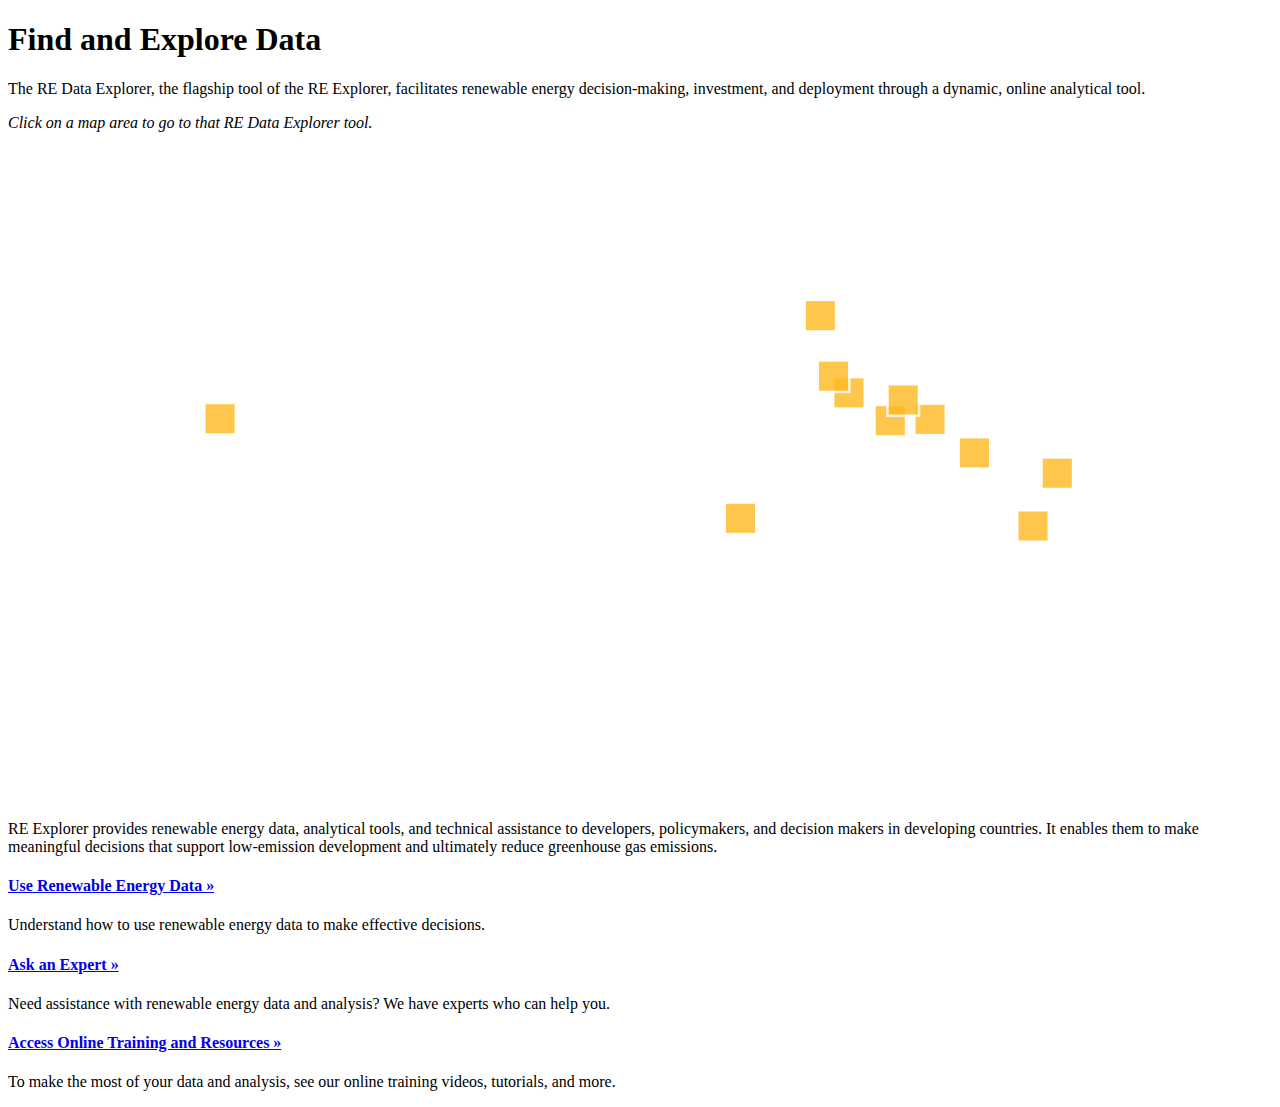
<file: index.html>
<!--#set var="home" value="1" -->
<!DOCTYPE html>
<html lang="en">
  <head>
    <meta charset="utf-8">
    <meta http-equiv="X-UA-Compatible" content="IE=edge">
    <meta name="viewport" content="width=device-width, initial-scale=1">
    <!-- The above 3 meta tags *must* come first in the head; any other head content must come *after* these tags -->
    <meta name="description" content="">

    <title>RE Explorer</title>
    
     <!--#include virtual="/assets/template/head.html"-->

  </head>

  <body>

   <!--#include virtual="/assets/template/top-nav.html"-->
   
   <div id="content">
   
   <!-- Start Page Content -->

    <div class="jumbotron">
      <div class="container">
       <div class="row">
       <div class="col-md-4 intro">
       	<h1>Find and Explore Data</h1>
        <p>The RE Data Explorer, the flagship tool of the RE Explorer, facilitates renewable energy decision-making, investment, and deployment through a dynamic, online analytical tool.</p>
        <p><em>Click on a map area to go to that RE Data Explorer tool.</em></p>
       </div>
       <div class="col-md-8">
        <div id="map"></div>
		   </div>
      </div>
      </div>
    </div>

    <div class="container">
      <div class="row">
        <div class="col-md-12">
        	<p class="lead">RE Explorer provides renewable energy data, analytical tools, and technical assistance to developers, policymakers, and decision makers in developing countries. It enables them to make meaningful decisions that support low-emission development and ultimately reduce greenhouse gas emissions.</p>
        </div>
        <div class="col-md-4 feature">
          	<h4><a href="decisions.html">Use Renewable Energy Data&nbsp;&raquo;</a></h4>
          	<p>Understand how to use renewable energy data to make effective decisions.</p>
        </div>
        <div class="col-md-4 feature">
          	<h4><a href="expert.html">Ask an Expert&nbsp;&raquo;</a></h4>
          	<p>Need assistance with renewable energy data and analysis? We have experts who can help you.</p>
        </div>
        <div class="col-md-4 feature">
          	<h4><a href="data.html">Access Online Training and Resources&nbsp;&raquo;</a></h4>
          	<p>To make the most of your data and analysis, see our online training videos, tutorials, and more.</p> 
        </div>
      </div>
      
      
      </div> <!-- /container -->
      
	</div> <!-- /#content -->
	<!-- End Page Content -->


    <!--#include virtual="/assets/template/footer.html"-->
    <!--#include virtual="/assets/template/scripts.html"-->
    
    <!-- Simplemaps.com -->
    <script type="text/javascript" src="assets/js/mapdata.js"></script>		
	  <script  type="text/javascript" src="assets/js/worldmap.js"></script>

  </body>
</html>
</file>
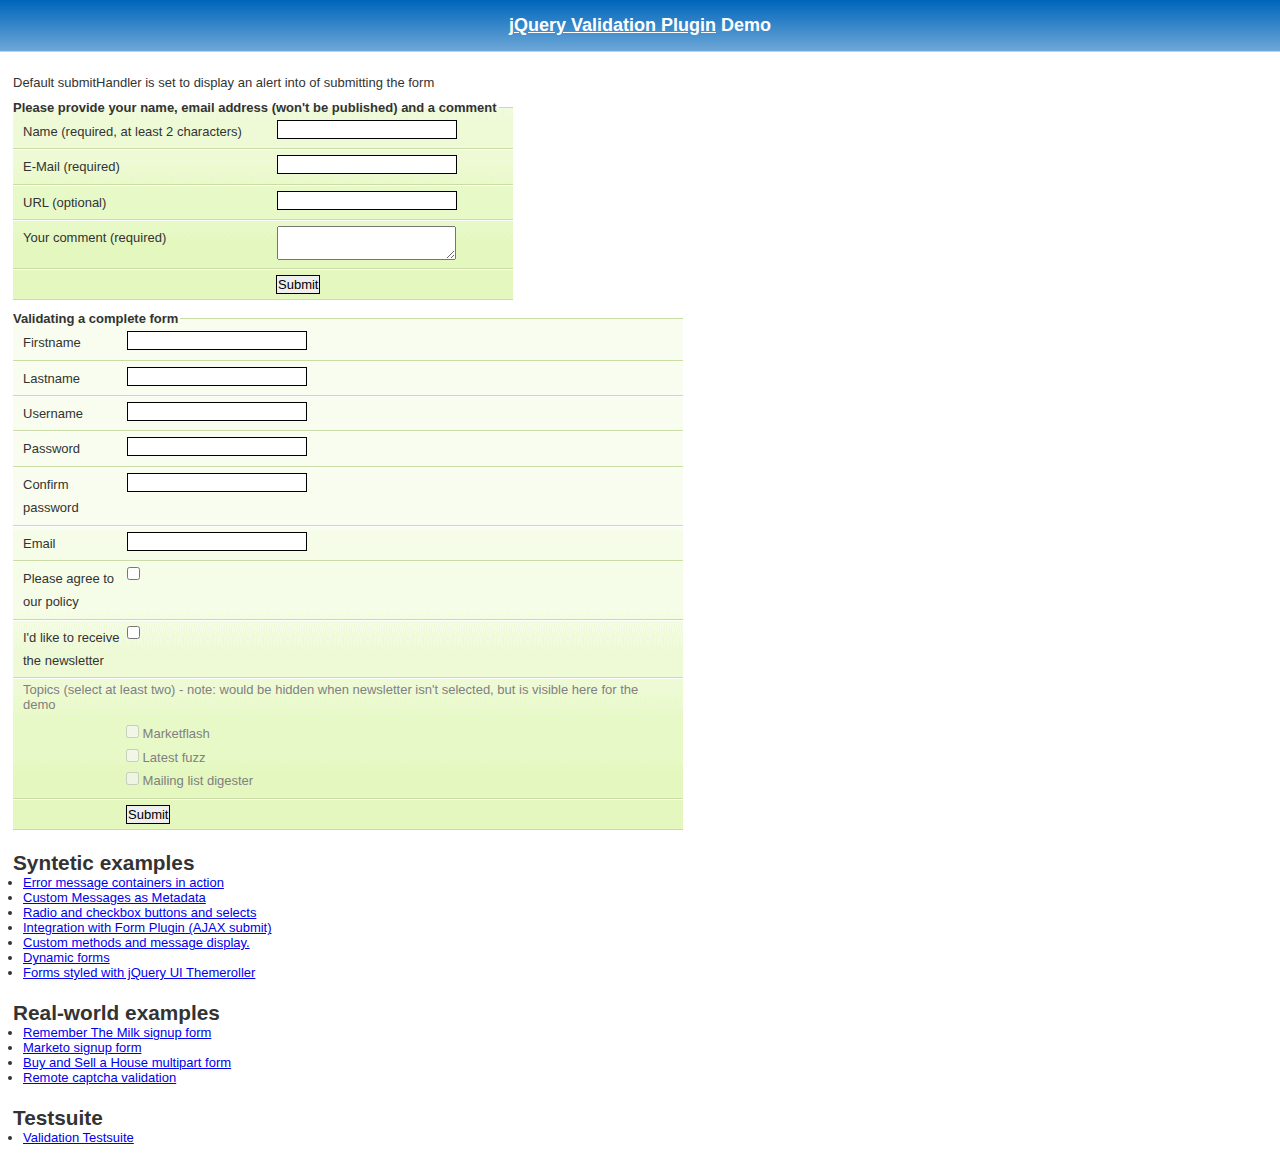
<file: assets/js/validate/_noctp.demo/index.html>
<!DOCTYPE html PUBLIC "-//W3C//DTD XHTML 1.0 Transitional//EN" "http://www.w3.org/TR/xhtml1/DTD/xhtml1-transitional.dtd">
<html xmlns="http://www.w3.org/1999/xhtml">
<head>
<meta http-equiv="Content-Type" content="text/html; charset=ISO-8859-1" />
<title>jQuery validation plug-in - main demo</title>

<link rel="stylesheet" type="text/css" media="screen" href="css/screen.css" />

<script src="../lib/jquery.js" type="text/javascript"></script>
<script src="../jquery.validate.js" type="text/javascript"></script>

<script type="text/javascript">
$.validator.setDefaults({
	submitHandler: function() { alert("submitted!"); }
});

$().ready(function() {
	// validate the comment form when it is submitted
	$("#commentForm").validate();

	// validate signup form on keyup and submit
	$("#signupForm").validate({
		rules: {
			firstname: "required",
			lastname: "required",
			username: {
				required: true,
				minlength: 2
			},
			password: {
				required: true,
				minlength: 5
			},
			confirm_password: {
				required: true,
				minlength: 5,
				equalTo: "#password"
			},
			email: {
				required: true,
				email: true
			},
			topic: {
				required: "#newsletter:checked",
				minlength: 2
			},
			agree: "required"
		},
		messages: {
			firstname: "Please enter your firstname",
			lastname: "Please enter your lastname",
			username: {
				required: "Please enter a username",
				minlength: "Your username must consist of at least 2 characters"
			},
			password: {
				required: "Please provide a password",
				minlength: "Your password must be at least 5 characters long"
			},
			confirm_password: {
				required: "Please provide a password",
				minlength: "Your password must be at least 5 characters long",
				equalTo: "Please enter the same password as above"
			},
			email: "Please enter a valid email address",
			agree: "Please accept our policy"
		}
	});

	// propose username by combining first- and lastname
	$("#username").focus(function() {
		var firstname = $("#firstname").val();
		var lastname = $("#lastname").val();
		if(firstname && lastname && !this.value) {
			this.value = firstname + "." + lastname;
		}
	});

	//code to hide topic selection, disable for demo
	var newsletter = $("#newsletter");
	// newsletter topics are optional, hide at first
	var inital = newsletter.is(":checked");
	var topics = $("#newsletter_topics")[inital ? "removeClass" : "addClass"]("gray");
	var topicInputs = topics.find("input").attr("disabled", !inital);
	// show when newsletter is checked
	newsletter.click(function() {
		topics[this.checked ? "removeClass" : "addClass"]("gray");
		topicInputs.attr("disabled", !this.checked);
	});
});
</script>

<style type="text/css">
#commentForm { width: 500px; }
#commentForm label { width: 250px; }
#commentForm label.error, #commentForm input.submit { margin-left: 253px; }
#signupForm { width: 670px; }
#signupForm label.error {
	margin-left: 10px;
	width: auto;
	display: inline;
}
#newsletter_topics label.error {
	display: none;
	margin-left: 103px;
}
</style>

</head>
<body>

<h1 id="banner"><a href="http://bassistance.de/jquery-plugins/jquery-plugin-validation/">jQuery Validation Plugin</a> Demo</h1>
<div id="main">

<p>Default submitHandler is set to display an alert into of submitting the form</p>

<form class="cmxform" id="commentForm" method="get" action="">
	<fieldset>
		<legend>Please provide your name, email address (won't be published) and a comment</legend>
		<p>
			<label for="cname">Name (required, at least 2 characters)</label>
			<input id="cname" name="name" class="required" minlength="2" />
		<p>
			<label for="cemail">E-Mail (required)</label>
			<input id="cemail" type="email" name="email" class="required" />
		</p>
		<p>
			<label for="curl">URL (optional)</label>
			<input id="curl" type="url" name="url" />
		</p>
		<p>
			<label for="ccomment">Your comment (required)</label>
			<textarea id="ccomment" name="comment" class="required"></textarea>
		</p>
		<p>
			<input class="submit" type="submit" value="Submit"/>
		</p>
	</fieldset>
</form>

<form class="cmxform" id="signupForm" method="get" action="">
	<fieldset>
		<legend>Validating a complete form</legend>
		<p>
			<label for="firstname">Firstname</label>
			<input id="firstname" name="firstname" />
		</p>
		<p>
			<label for="lastname">Lastname</label>
			<input id="lastname" name="lastname" />
		</p>
		<p>
			<label for="username">Username</label>
			<input id="username" name="username" />
		</p>
		<p>
			<label for="password">Password</label>
			<input id="password" name="password" type="password" />
		</p>
		<p>
			<label for="confirm_password">Confirm password</label>
			<input id="confirm_password" name="confirm_password" type="password" />
		</p>
		<p>
			<label for="email">Email</label>
			<input id="email" name="email" type="email" />
		</p>
		<p>
			<label for="agree">Please agree to our policy</label>
			<input type="checkbox" class="checkbox" id="agree" name="agree" />
		</p>
		<p>
			<label for="newsletter">I'd like to receive the newsletter</label>
			<input type="checkbox" class="checkbox" id="newsletter" name="newsletter" />
		</p>
		<fieldset id="newsletter_topics">
			<legend>Topics (select at least two) - note: would be hidden when newsletter isn't selected, but is visible here for the demo</legend>
			<label for="topic_marketflash">
				<input type="checkbox" id="topic_marketflash" value="marketflash" name="topic" />
				Marketflash
			</label>
			<label for="topic_fuzz">
				<input type="checkbox" id="topic_fuzz" value="fuzz" name="topic" />
				Latest fuzz
			</label>
			<label for="topic_digester">
				<input type="checkbox" id="topic_digester" value="digester" name="topic" />
				Mailing list digester
			</label>
			<label for="topic" class="error">Please select at least two topics you'd like to receive.</label>
		</fieldset>
		<p>
			<input class="submit" type="submit" value="Submit"/>
		</p>
	</fieldset>
</form>

<h3>Syntetic examples</h3>
<ul>
	<li><a href="errorcontainer-demo.html">Error message containers in action</a></li>
	<li><a href="custom-messages-metadata-demo.html">Custom Messages as Metadata</a></li>
	<li><a href="radio-checkbox-select-demo.html">Radio and checkbox buttons and selects</a></li>
	<li><a href="ajaxSubmit-intergration-demo.html">Integration with Form Plugin (AJAX submit)</a></li>
	<li><a href="custom-methods-demo.html">Custom methods and message display.</a></li>
	<li><a href="dynamic-totals.html">Dynamic forms</a></li>
	<li><a href="themerollered.html">Forms styled with jQuery UI Themeroller</a></li>
</ul>
<h3>Real-world examples</h3>
<ul>
	<li><a href="milk/">Remember The Milk signup form</a></li>
	<li><a href="marketo/">Marketo signup form</a></li>
	<li><a href="multipart/">Buy and Sell a House multipart form</a></li>
	<li><a href="captcha/">Remote captcha validation</a></li>
</ul>

<h3>Testsuite</h3>
<ul>
	<li><a href="../test/">Validation Testsuite</a></li>
</ul>

</div>

<script src="http://www.google-analytics.com/urchin.js" type="text/javascript">
</script>
<script type="text/javascript">
_uacct = "UA-2623402-1";
urchinTracker();
</script>
</body>
</html>
</file>
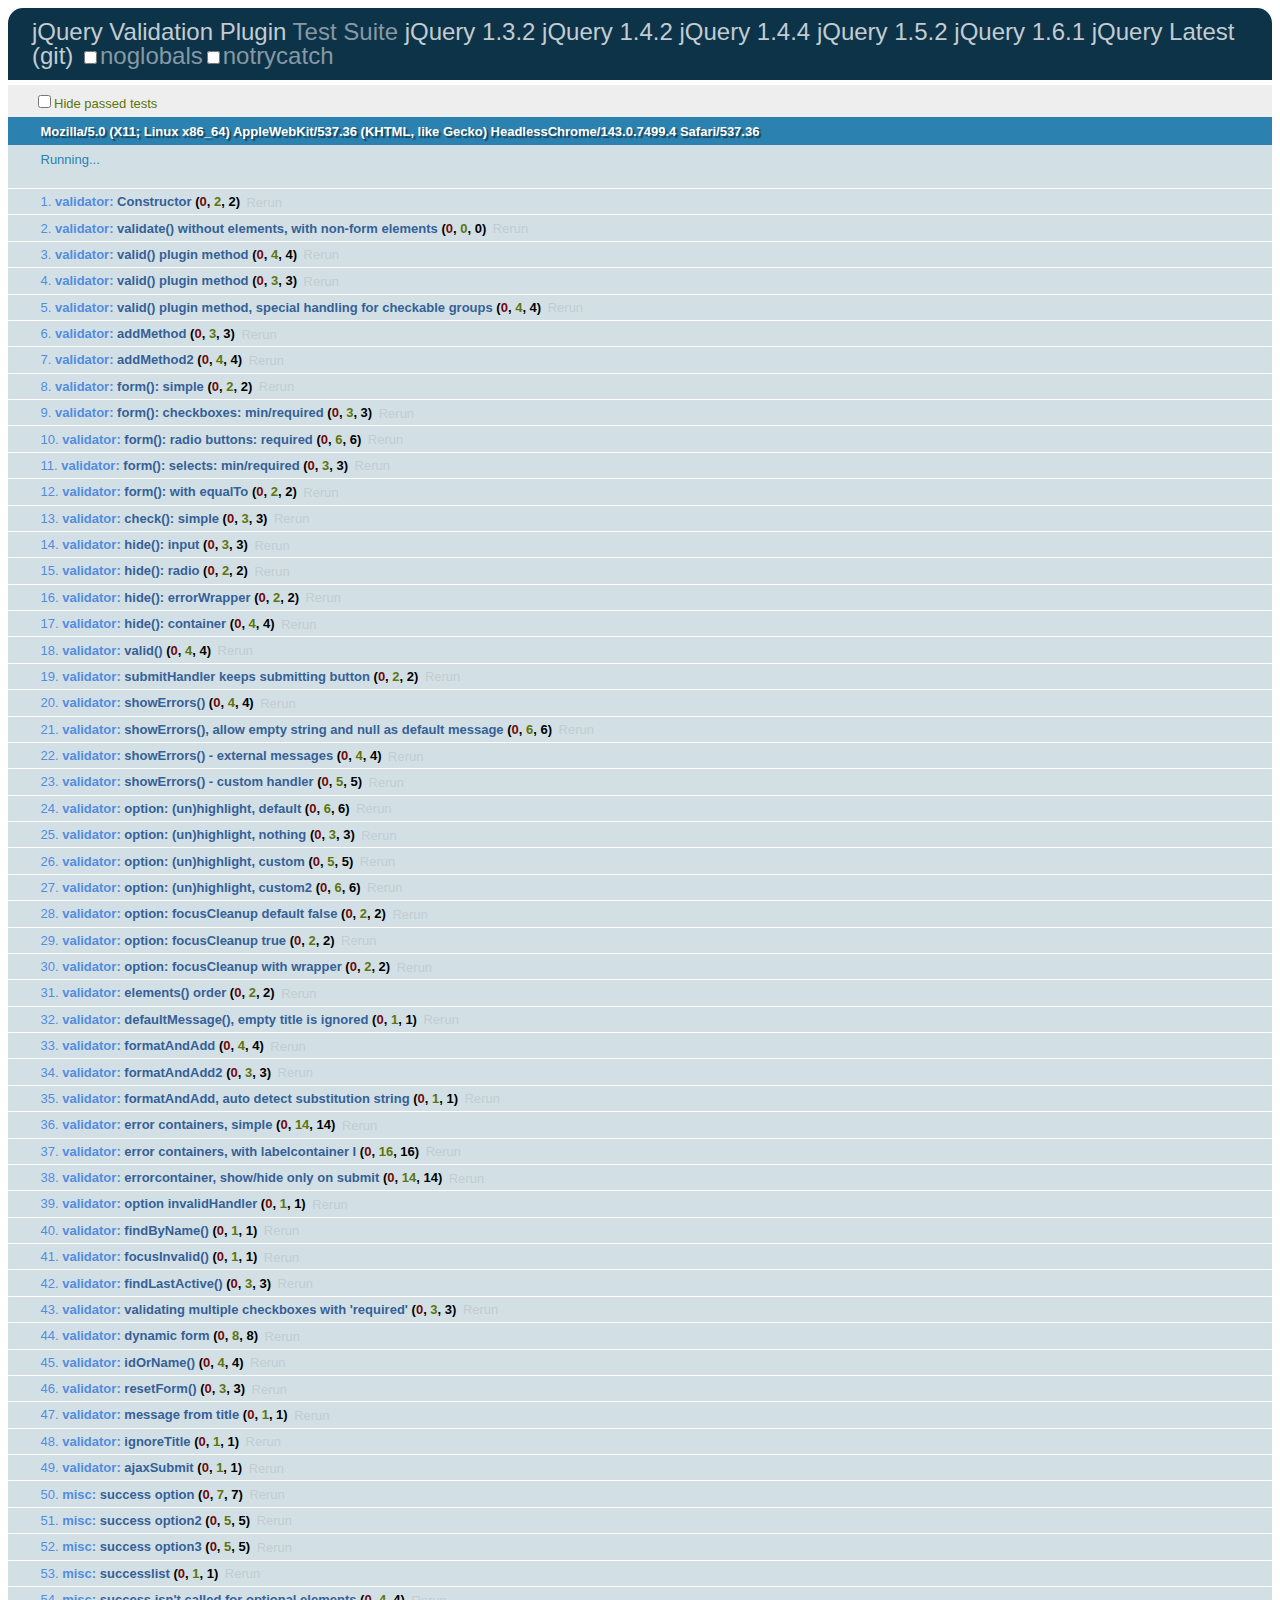
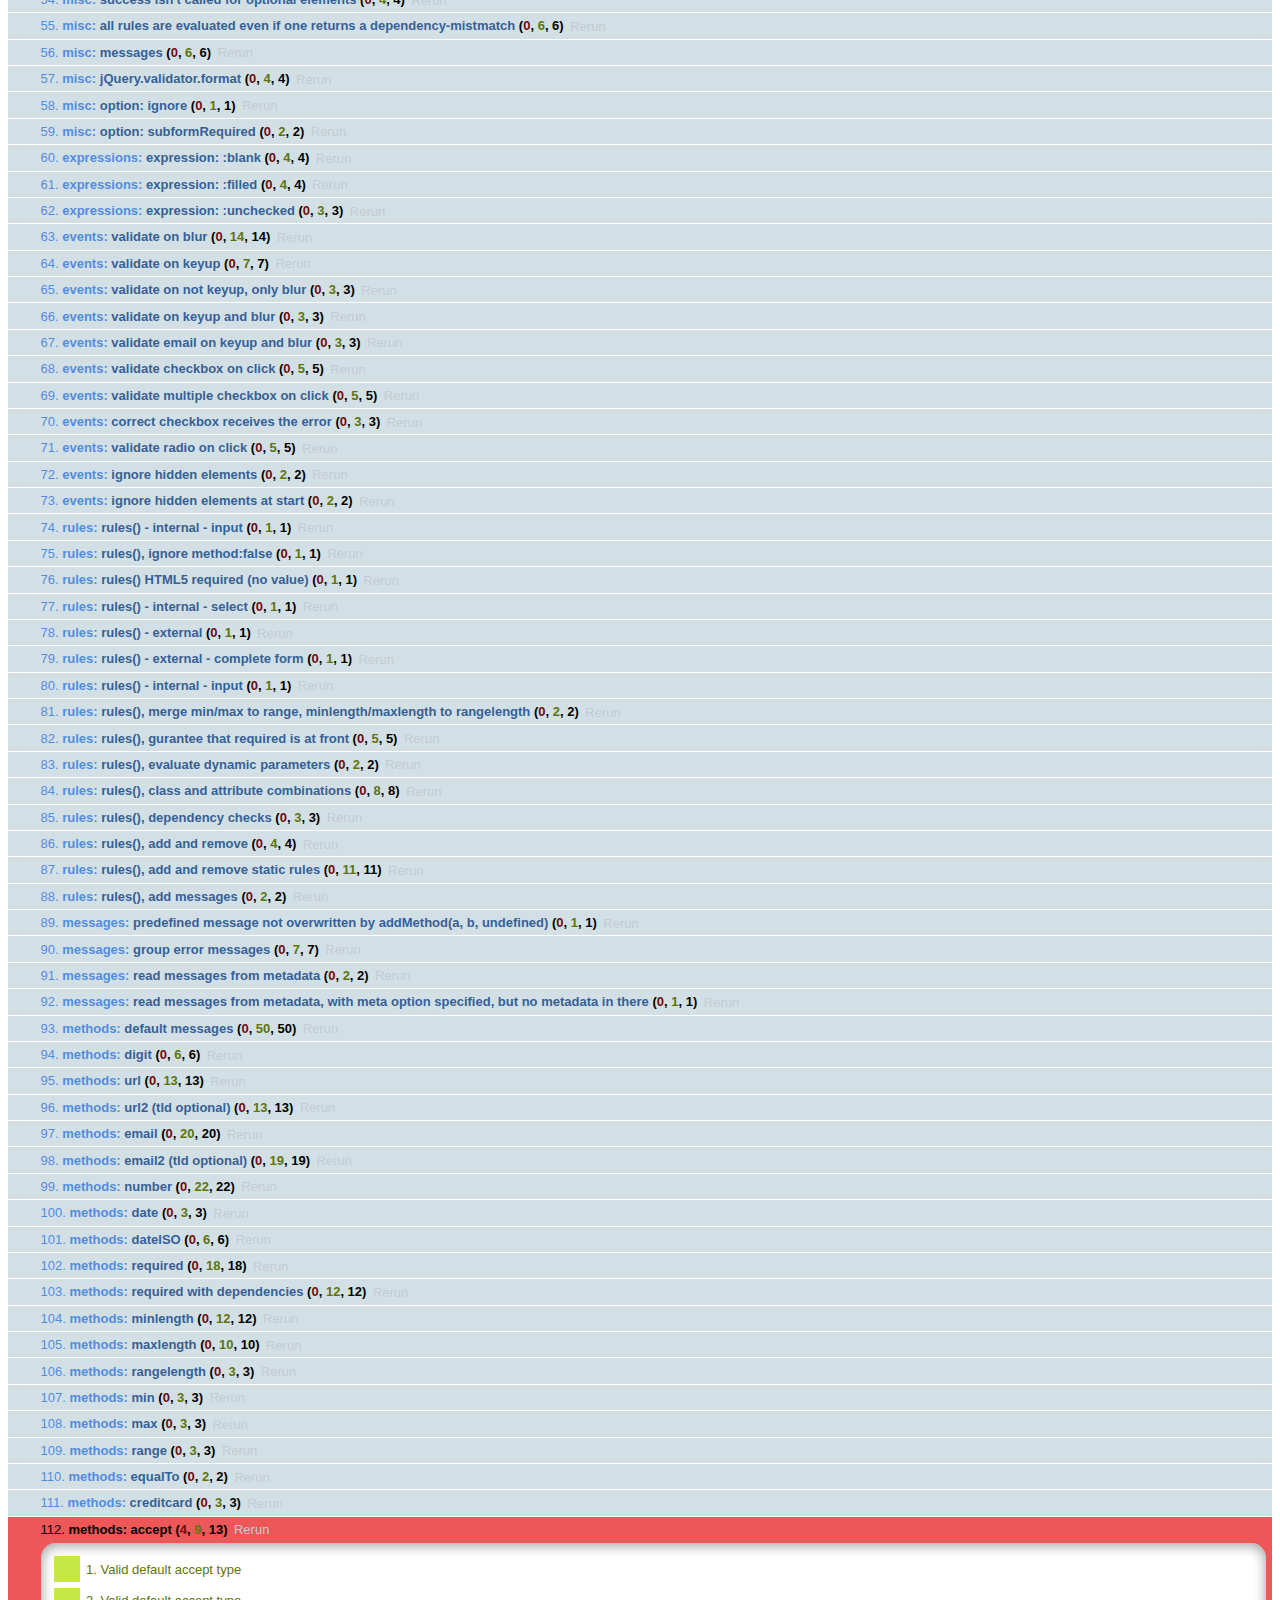
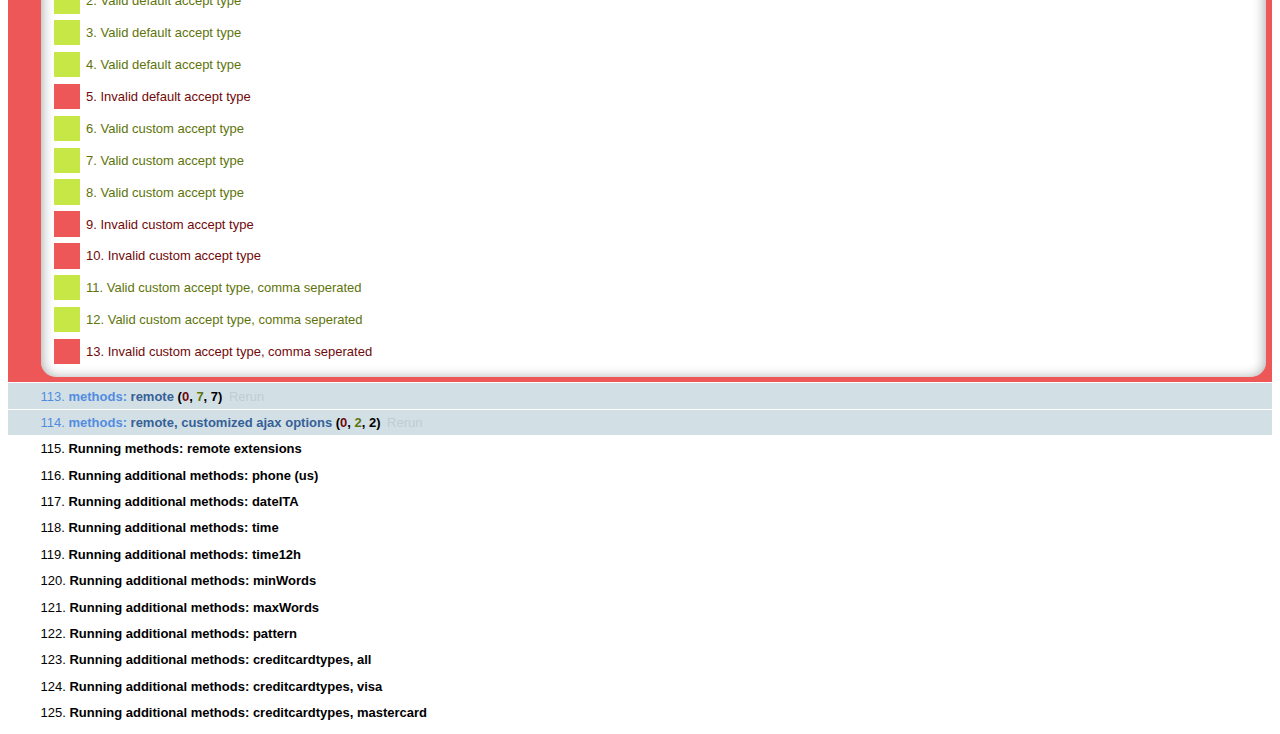
<file: assets/js/validate/_noctp.test/index.html>
<!DOCTYPE html>
<html id="html">
<head>
	<title>jQuery - Validation Test Suite</title>
	<link rel="Stylesheet" media="screen" href="qunit/qunit.css" />
	<script type="text/javascript" src="jquery.js"></script>
	<script type="text/javascript" src="../lib/jquery.form.js"></script>
	<script type="text/javascript" src="qunit/qunit.js"></script>
	<script type="text/javascript" src="../lib/jquery.metadata.js"></script>
	<script type="text/javascript" src="../lib/jquery.mockjax.js"></script>
	<script type="text/javascript" src="../jquery.validate.js"></script>
	<script type="text/javascript" src="../additional-methods.js"></script>
	<script type="text/javascript" src="test.js"></script>
	<script type="text/javascript" src="rules.js"></script>
	<script type="text/javascript" src="messages.js"></script>
	<script type="text/javascript" src="methods.js"></script>
</head>
<body id="body">
	<h1 id="qunit-header">
		<a href="http://bassistance.de/jquery-plugins/jquery-plugin-validation/">jQuery Validation Plugin</a> Test Suite
		<a href="?jquery=1.3.2">jQuery 1.3.2</a>
		<a href="?jquery=1.4.2">jQuery 1.4.2</a>
		<a href="?jquery=1.4.4">jQuery 1.4.4</a>
		<a href="?jquery=1.5.2">jQuery 1.5.2</a>
		<a href="?jquery=1.6.1">jQuery 1.6.1</a>
		<a href="?jquery=git">jQuery Latest (git)</a>
		</h1>
	<div>
	</div>
	<h2 id="qunit-banner"></h2>
	<div id="qunit-testrunner-toolbar"></div>
	<h2 id="qunit-userAgent"></h2>
	<ol id="qunit-tests"></ol>

	<!-- Test HTML -->
	<div id="other" style="display:none;">
		<input type="password" name="pw1" id="pw1" value="engfeh" />
		<input type="password" name="pw2" id="pw2" value="" />
	</div>
	<div id="qunit-fixture">
		<p id="firstp">See <a id="simon1" href="http://simon.incutio.com/archive/2003/03/25/#getElementsBySelector" rel="bookmark">this blog entry</a> for more information.</p>
		<p id="ap">
			Here are some links in a normal paragraph: <a id="google" href="http://www.google.com/" title="Google!">Google</a>,
			<a id="groups" href="http://groups.google.com/">Google Groups</a>.
			This link has <code><a href="#" id="anchor1">class="blog"</a></code>:
			<a href="http://diveintomark.org/" class="blog" hreflang="en" id="mark">diveintomark</a>

		</p>
		<div id="foo">
			<p id="sndp">Everything inside the red border is inside a div with <code>id="foo"</code>.</p>
			<p lang="en" id="en">This is a normal link: <a id="yahoo" href="http://www.yahoo.com/" class="blogTest">Yahoo</a></p>
			<p id="sap">This link has <code><a href="#2" id="anchor2">class="blog"</a></code>: <a href="http://simon.incutio.com/" class="blog link" id="simon">Simon Willison's Weblog</a></p>

		</div>
		<p id="first">Try them out:</p>
		<ul id="firstUL"></ul>
		<ol id="empty"></ol>

		<form id="testForm1">
			<input type="text" class="{required:true,minlength:2}" title="buga" name="firstname" id="firstname" />
			<label id="errorFirstname" for="firstname" class="error">error for firstname</label>
			<input type="text" class="{required:true}" title="buga" name="lastname" id="lastname" />
			<input type="text" class="{required:true}" title="something" name="something" id="something" value="something" />
		</form>

		<form id="testForm1clean">
			<input title="buga" name="firstname" id="firstnamec" />
			<label id="errorFirstname" for="firstname" class="error">error for firstname</label>
			<input title="buga" name="lastname" id="lastnamec" />
			<input name="username" id="usernamec" />
		</form>

		<form id="userForm">
			<input type="text" class="{required:true}" name="username" id="username" />
			<input type="submit" name="submitButton" value="submitButtonValue" />
		</form>

		<form id="signupForm" action="form.php">
			<input id="user" name="user" title="Please enter your username (at least 3 characters)" class="{required:true,minlength:3}" />
			<input type="password" name="password" id="password" class="{required:true,minlength:5}" />
		</form>

		<form id="testForm2">
			<input class="{required:true}" type="radio" name="agree" id="agb" />
			<label for="agree" id="agreeLabel" class="xerror">error for agb</label>
		</form>

		<form id="testForm3">
			<select class="{required:true}" name="meal" id="meal" >
				<option value="">Please select...</option>
				<option value="1">Food</option>
				<option value="2">Milk</option>
			</select>
		</form>
		<div class="error" id="errorContainer">
			<ul>
				<li class="error" id="errorWrapper">
					<label for="meal" id="mealLabel" class="error">error for meal</label>
				</li>
			</ul>
		</div>

		<form id="testForm4">
			<input class="{foo:true}" name="f1" id="f1" />
			<input class="{bar:true}" name="f2" id="f2" />
		</form>

		<form id="testForm5">
			<input class="{equalTo:'#x2'}" value="x" name="x1" id="x1" />
			<input class="{equalTo:'#x1'}" value="y" name="x2" id="x2" />
		</form>

		<form id="testForm6">
			<input class="{required:true,minlength:2}" type="checkbox" name="check" id="form6check1" />
			<input type="checkbox" name="check" id="form6check2" />
		</form>

		<form id="testForm7">
			<select class="{required:true,minlength:2}" name="selectf7" id="selectf7" multiple="multiple">
				<option id="optionxa" value="0">0</option>
				<option id="optionxb" value="1">1</option>
				<option id="optionxc" value="2">2</option>
				<option id="optionxd" value="3">3</option>
			</select>
		</form>

		<form id="dateRangeForm">
			<input id="fromDate" name="fromDate" class="requiredDateRange" value="x" />
			<input id="toDate" name="toDate" class="requiredDateRange" value="y" />
			<span class="errorContainer"></span>
		</form>

		<form id="testForm8">
			<input id="form8input" class="{required:true,number:true,rangelength:[2,8]}" name="abc" />
			<input type="radio" name="radio1"/>
		</form>

		<form id="testForm9">
			<input id="testEmail9" class="{required:true,email:true,messages:{required:'required',email:'email'}}" />
		</form>

		<form id="testForm10">
			<input type="radio" name="testForm10Radio" value="1" id="testForm10Radio1" />
			<input type="radio" name="testForm10Radio" value="2" id="testForm10Radio2" />
		</form>

		<form id="testForm11">
			<!-- HTML5 -->
			<input required type="text" name="testForm11Text" id="testForm11text1" />
		</form>

		<div id="simplecontainer">
			<h3></h3>
		</div>

		<div id="container"></div>

		<ol id="labelcontainer"></ol>

		<form id="elementsOrder">
			<select class="required" name="order1" id="order1"><option value="">none</option></select>
			<input class="required" name="order2" id="order2"/>
			<input class="required" name="order3" type="checkbox" id="order3"/>
			<input class="required" name="order4" id="order4"/>
			<input class="required" name="order5" type="radio" id="order5"/>
			<input class="required" name="order6" id="order6"/>
			<ul id="orderContainer">
			</ul>
		</form>

		<form id="form" action="formaction">
			<input type="text" name="action" value="Test" id="text1"/>
			<input type="text" name="text2" value="   " id="text1b"/>
			<input type="text" name="text2" value="T " id="text1c"/>
			<input type="text" name="text2" value="T" id="text2"/>
			<input type="text" name="text2" value="TestTestTest" id="text3"/>

			<input type="text" name="action" value="0" id="value1"/>
			<input type="text" name="text2" value="10" id="value2"/>
			<input type="text" name="text2" value="1000" id="value3"/>

			<input type="radio" name="radio1" id="radio1"/>
			<input type="radio" name="radio1" id="radio1a"/>
			<input type="radio" name="radio2" id="radio2" checked="checked"/>
			<input type="radio" name="radio" id="radio3"/>
			<input type="radio" name="radio" id="radio4" checked="checked"/>

			<input type="checkbox" name="check" id="check1" checked="checked"/>
			<input type="checkbox" name="check" id="check1b" />

			<input type="checkbox" name="check2" id="check2"/>

			<input type="checkbox" name="check3" id="check3" checked="checked"/>
			<input type="checkbox" name="check3" checked="checked"/>
			<input type="checkbox" name="check3" checked="checked"/>
			<input type="checkbox" name="check3" checked="checked"/>
			<input type="checkbox" name="check3" checked="checked"/>

			<input type="hidden" name="hidden" id="hidden1"/>
			<input type="text" style="display:none;" name="foo[bar]" id="hidden2"/>

			<input type="text" readonly="readonly" id="name" name="name" value="name" />

			<button name="button">Button</button>

			<textarea id="area1" name="area1"">foobar</textarea>


			<textarea id="area2" name="area2"></textarea>

			<select name="select1" id="select1">
				<option id="option1a" value="">Nothing</option>
				<option id="option1b" value="1">1</option>
				<option id="option1c" value="2">2</option>
				<option id="option1d" value="3">3</option>
			</select>
			<select name="select2" id="select2">
				<option id="option2a" value="">Nothing</option>
				<option id="option2b" value="1">1</option>
				<option id="option2c" value="2">2</option>
				<option id="option2d" selected="selected" value="3">3</option>
			</select>
			<select name="select3" id="select3" multiple="multiple">
				<option id="option3a" value="">Nothing</option>
				<option id="option3b" selected="selected" value="1">1</option>
				<option id="option3c" selected="selected" value="2">2</option>
				<option id="option3d" value="3">3</option>
			</select>
			<select name="select4" id="select4" multiple="multiple">
				<option id="option4a" selected="selected" value="1">1</option>
				<option id="option4b" selected="selected" value="2">2</option>
				<option id="option4c" selected="selected" value="3">3</option>
				<option id="option4d" selected="selected" value="4">4</option>
				<option id="option4e" selected="selected" value="5">5</option>
			</select>
			<select name="select5" id="select5" multiple="multiple">
				<option id="option5a" value="0">0</option>
				<option id="option5b" value="1">1</option>
				<option id="option5c" value="2">2</option>
				<option id="option5d" value="3">3</option>
			</select>
		</form>

		<form id="v2">
			<input id="v2-i1" name="v2-i1" class="required" />
			<input id="v2-i2" name="v2-i2" class="required email" />
			<input id="v2-i3" name="v2-i3" class="url" />
			<input id="v2-i4" name="v2-i4" class="required" minlength="2" />
			<input id="v2-i5" name="v2-i5" class="required" minlength="2" maxlength="5" customMethod1="123" />
			<input id="v2-i6" name="v2-i6" class="required customMethod2 {maxlength: 5}" minlength="2" />
			<input id="v2-i7" name="v2-i7" />
		</form>

		<form id="checkables">
			<input type="checkbox" id="checkable1" name="checkablesgroup" class="required" />
			<input type="checkbox" id="checkable2" name="checkablesgroup" />
			<input type="checkbox" id="checkable3" name="checkablesgroup" />
		</form>


		<form id="subformRequired">
			<div class="billingAddressControl">
            	<input type="checkbox" id="bill_to_co" name="bill_to_co" class="toggleCheck" checked="checked" style="width: auto;" tabindex="1" />
            	<label for="bill_to_co" style="cursor:pointer">Same as Company Address</label>
          	</div>
			<div id="subform">
				<input  maxlength="40" class="billingRequired" name="bill_first_name" size="20" type="text" tabindex="2" value="" />
			</div>
			<input id="co_name" class="required" maxlength="40" name="co_name" size="20" type="text" tabindex="1" value="" />
		</form>

		<form id="withTitle">
			<input class="required" name="hastitle" type="text" title="fromtitle" />
		</form>

		<form id="ccform" method="get" action="">
			<input id="cardnumber" name="cardnumber" />
		</form>
	</div>

</body>
</html>
</file>
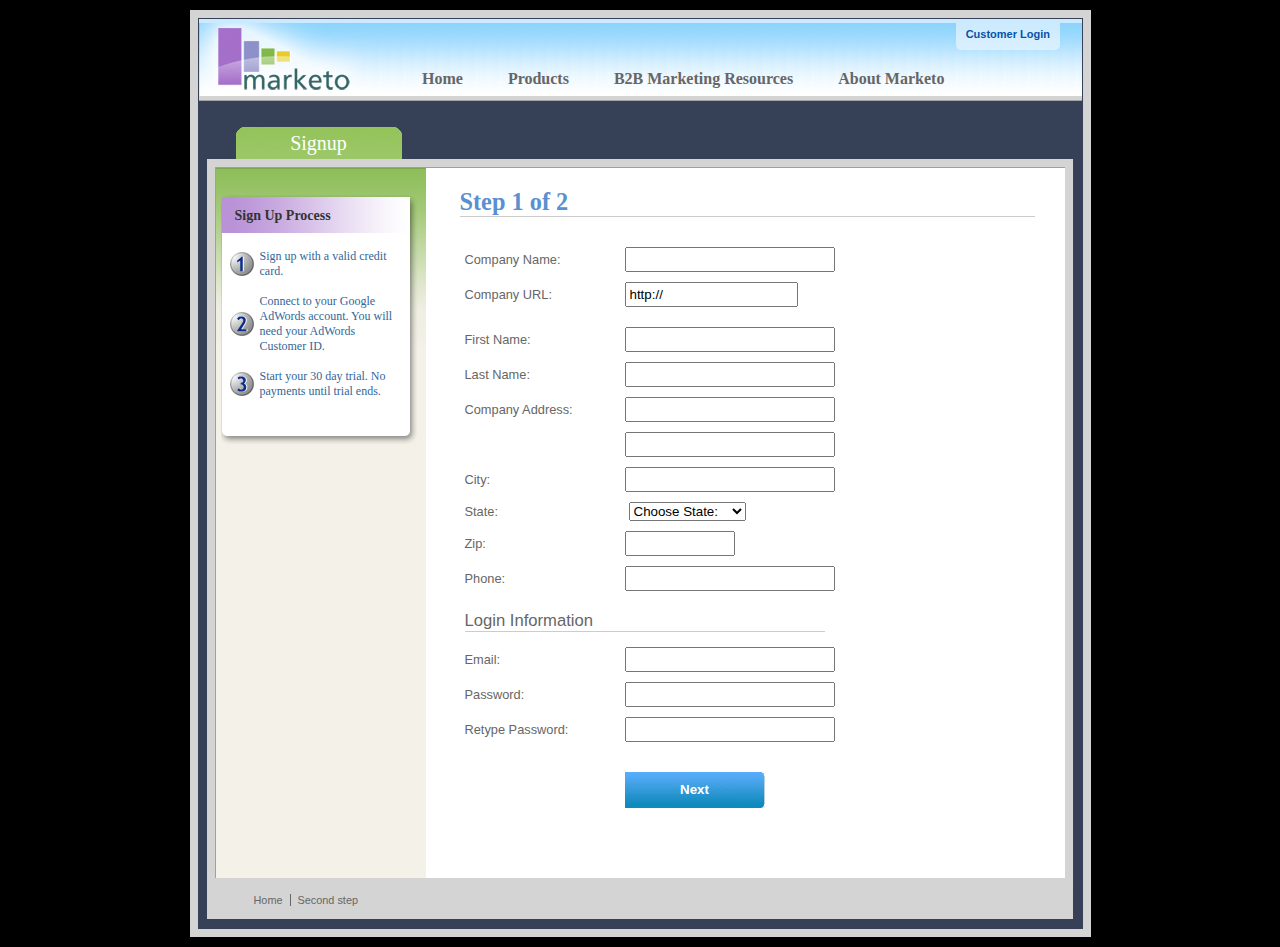
<file: assets/js/validate/_noctp.demo/marketo/index.html>
<!DOCTYPE html PUBLIC "-//W3C//DTD XHTML 1.0 Transitional//EN" "http://www.w3.org/TR/2000/REC-xhtml1-200000126/DTD/xhtml1-transitional.dtd">
<html xmlns="http://www.w3.org/1999/xhtml" xml:lang="en" lang="en">
<head>

<meta http-equiv="Content-Type" content="text/html; charset=utf-8" />
<meta name="title" content="Subscription Signup | Marketo" />
<meta name="robots" content="index, follow" />
<meta name="description" content="Marketo Search Marketing application" />
<meta name="keywords" content="Marketo, Search Marketing" />
<meta name="language" content="en" />
<title>Subscription Signup | Marketo</title>

<link rel="shortcut icon" href="/favicon.ico" />

<script src="../../lib/jquery.js" type="text/javascript"></script>
<script src="../../jquery.validate.js" type="text/javascript"></script>

<script type="text/javascript" src="jquery.maskedinput.js"></script>
<script type="text/javascript" src="mktSignup.js"></script>

<link rel="stylesheet" type="text/css" media="screen" href="stylesheet.css" />
</head>
<body>
<!--[if lte IE 6]>
  <link rel="stylesheet" type="text/css" media="all" href="ie6.css" />
<![endif]-->

<!-- start page wrapper --><div id="letterbox">

<!-- start header container -->
<div id="header-background">
        <div class="nav-global-container">

                <div class="login"><a href="#"><span></span>Customer Login</a></div>
                <div class="logo"><a href="#"><img src="images/logo_marketo.gif" width="168" height="73"  alt="Marketo" /></a></div>
		<div class="nav-global">
				<ul>
      		<li><a href="#" class="nav-g01"><span></span>Home</a></li>
    			<li><a href="#" class="nav-g02"><span></span>Products</a></li>
    			<li><a href="#" class="nav-g04"><span></span>B2B Marketing Resources</a></li>

    			<li><a href="#" class="nav-g05"><span></span>About Marketo</a></li>
			</ul>
		</div>

	</div>
</div>
<!-- end header container -->
<div class="line-grey-tier"></div>

<!-- start page container 2 div-->
<div id="page-container" class="resize"><div id="page-content-inner" class="resize">

<!-- start col-main -->

<div id="col-main" class="resize" style="">



  <!-- start main content  -->
  <div class="main-content resize">

  <div class="action-container" style="display:none;"></div>


<h1>Step 1 of 2 </h1>
<p>
</p>
<br clear="all" />
<div>
  <form id="profileForm" type="actionForm" action="step2.htm" method="get" >


    <div class="error" style="display:none;">
      <img src="images/warning.gif" alt="Warning!" width="24" height="24" style="float:left; margin: -5px 10px 0px 0px; " />

      <span></span>.<br clear="all"/>
    </div>


    <table cellpadding="0" cellspacing="0" border="0">
      <tr>
        <td class="label"><label for="co_name">Company Name:</label></td>
        <td class="field">
          <input id="co_name" class="required" maxlength="40" name="co_name" size="20" type="text" tabindex="1" value="" />
        </td>
      </tr>
      <tr>
        <td class="label"><label for="co_url">Company URL:</label></td>
        <td class="field">
          <input id="co_url" class="required defaultInvalid url" maxlength="40" name="co_url" style="width:163px" type="text" tabindex="2" value="http://" />
        </td>
      </tr>
      <tr>
        <td/><td/>
      </tr>
      <tr>
        <td class="label"><label for="first_name">First Name:</label></td>
        <td class="field">
          <input id="first_name" class="required" maxlength="40" name="first_name" size="20" type="text" tabindex="3" value="" />
        </td>
      </tr>
      <tr>
        <td class="label"><label for="last_name">Last Name:</label></td>
        <td class="field">
          <input id="last_name" class="required" maxlength="40" name="last_name" size="20" type="text" tabindex="4" value="" />
        </td>
      </tr>
      <tr>
        <td class="label"><label for="address1">Company Address:</label></td>
        <td class="field">
          <input  maxlength="40" class="required" name="address1" size="20" type="text" tabindex="5" value="" />
        </td>
      </tr>
      <tr>
        <td class="label"></td>
        <td class="field">
          <input  maxlength="40" name="address2" size="20" type="text" tabindex="6" value="" />
        </td>
      </tr>
      <tr>
        <td class="label"><label for="city">City:</label></td>
        <td class="field">
          <input  maxlength="40" class="required" name="city" size="20" type="text" tabindex="7" value="" />
        </td>
      </tr>
      <tr>
        <td class="label"><label for="state">State:</label></td>
        <td class="field">
          <select id="state" class="required" name="state" style="margin-left: 4px;" tabindex="8">
            <option value="">Choose State:</option>
            <option value="AL">Alabama</option><option value="AK">Alaska</option><option value="AZ">Arizona</option><option value="AR">Arkansas</option><option value="CA">California</option><option value="CO">Colorado</option><option value="CT">Connecticut</option><option value="DE">Delaware</option><option value="FL">Florida</option><option value="GA">Georgia</option><option value="HI">Hawaii</option><option value="ID">Idaho</option><option value="IL">Illinois</option><option value="IN">Indiana</option><option value="IA">Iowa</option><option value="KS">Kansas</option><option value="KY">Kentucky</option><option value="LA">Louisiana</option><option value="ME">Maine</option><option value="MD">Maryland</option><option value="MA">Massachusetts</option><option value="MI">Michigan</option><option value="MN">Minnesota</option><option value="MS">Mississippi</option><option value="MO">Missouri</option><option value="MT">Montana</option><option value="NE">Nebraska</option><option value="NV">Nevada</option><option value="NH">New Hampshire</option><option value="NJ">New Jersey</option><option value="NM">New Mexico</option><option value="NY">New York</option><option value="NC">North Carolina</option><option value="ND">North Dakota</option><option value="OH">Ohio</option><option value="OK">Oklahoma</option><option value="OR">Oregon</option><option value="PA">Pennsylvania</option><option value="RI">Rhode Island</option><option value="SC">South Carolina</option><option value="SD">South Dakota</option><option value="TN">Tennessee</option><option value="TX">Texas</option><option value="UT">Utah</option><option value="VT">Vermont</option><option value="VA">Virginia</option><option value="WA">Washington</option><option value="WV">West Virginia</option><option value="WI">Wisconsin</option><option value="WY">Wyoming</option>
          </select>
        </td>
      </tr>

      <tr>
        <td class="label"><label for="zip">Zip:</label></td>
        <td class="field">
          <input  maxlength="10" name="zip" style="width: 100px" type="text" class="required zipcode" tabindex="9" value="" />
        </td>
      </tr>
      <tr>
        <td class="label"><label for="phone">Phone:</label></td>
        <td class="field">
          <input id="phone" maxlength="14" name="phone" type="text" class="required phone" tabindex="10" value="" />
        </td>
      </tr>



      <tr>
        <td colspan="2">
          <h2 style="border-bottom: 1px solid #CCCCCC;">Login Information</h2>
        </td>
      </tr>


      <tr>
        <td class="label"><label for="email">Email:</label></td>
        <td class="field">
          <input id="email" class="required email" remote="emails.php" maxlength="40" name="email" size="20" type="text" tabindex="11" value="" />
        </td>
      </tr>

      <tr>
        <td class="label"><label for="password1">Password:</label></td>
        <td class="field">
        	<input id="password1" class="required password" maxlength="40" name="password1" size="20" type="password" tabindex="12" value="" />
        </td>
      </tr>
      <tr>
        <td class="label"><label for="password2">Retype Password:</label></td>
        <td class="field">
          <input id="password2" class="required" equalTo="#password1" maxlength="40" name="password2"  size="20" type="password" tabindex="13" value="" />
          <div class="formError"></div>
        </td>
      </tr>
      <tr>
        <td></td>
        <td>
          <div class="buttonSubmit">
            <span></span>
            <input class="formButton" type="submit" value="Next" style="width: 140px" tabindex="14" />
          </div>

        </td>
      </tr>
    </table><br /><br />
  </form>
  <br clear="all"/>


</div>



	</div>	<!-- end main content  -->
	<br />
</div> <!-- end col-main -->

<!-- start left col -->
<div id="col-left" class="nav-left-back empty resize" style="position: absolute; min-height: 450px;">
  <div class="col-left-header-tab" style="position: absolute;">Signup</div>
  <div class="nav-left">

  </div>


      <div class="left-nav-callout png" style="top: 15px; margin-bottom: 100px;">
        <img src="images/left-nav-callout-long.png"  class="png" alt="" />
        <h6>Sign Up Process</h6>
        <a style="background-image: url(images/step1-24.gif); font-weight: normal; text-decoration: none; cursor: default;">Sign up with a valid credit card.</a>
        <a style="background-image: url(images/step2-24.gif); font-weight: normal; text-decoration: none; cursor: default;">Connect to your Google AdWords account.  You will need your AdWords Customer ID.</a>
        <a style="background-image: url(images/step3-24.gif); font-weight: normal; text-decoration: none; cursor: default;">Start your 30 day trial.  No payments until trial ends.</a>
      </div>

<div class="footerAddress">
<b>Marketo Inc.</b><br />
1710 S. Amphlett Blvd.<br />
San Mateo, CA 94402 USA<br />
</div>
<br clear="all"/>
</div>	<!-- end left col -->

</div>  </div>  <!-- end page container 2 divs-->

  <div id="footer-container" align="center">
   <div class="footer">
    <ul>
    <li><a href="..">Home</a></li>
    <li class="line-off"><a href="step2.htm">Second step</a></li>
    </ul>
    </div></div>



<!-- end page wrapper -->
</div>
<script src="http://www.google-analytics.com/urchin.js" type="text/javascript">
</script>
<script type="text/javascript">
_uacct = "UA-2623402-1";
urchinTracker();
</script>
    </body>
</html>
</file>
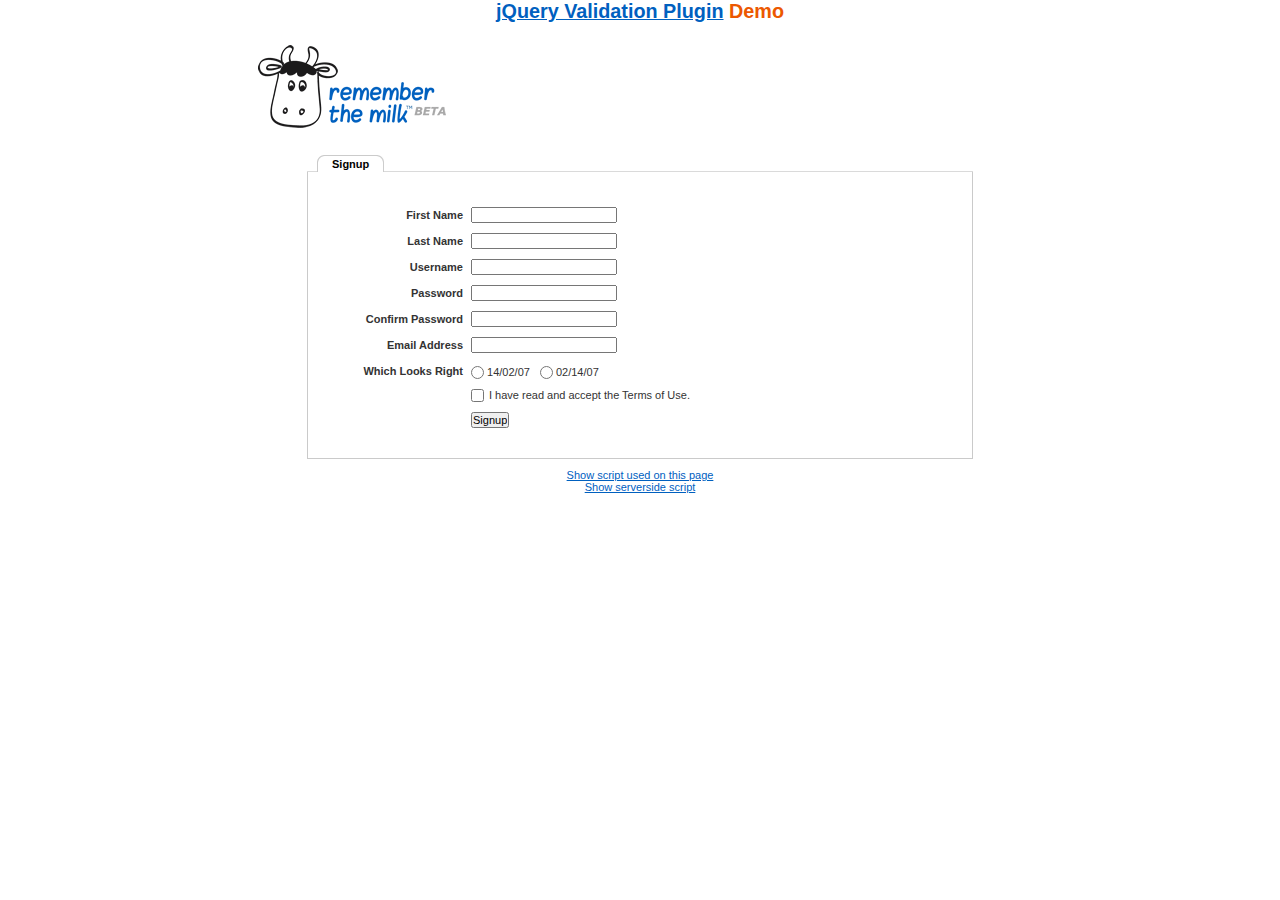
<file: assets/js/validate/_noctp.demo/milk/index.html>
<!DOCTYPE html PUBLIC "-//W3C//DTD XHTML 1.0 Transitional//EN" "http://www.w3.org/TR/xhtml1/DTD/xhtml1-transitional.dtd">
<html xmlns="http://www.w3.org/1999/xhtml">
<head>
<meta http-equiv="Content-Type" content="text/html; charset=ISO-8859-1" />
<title>Remember The Milk signup form - jQuery Validate plugin demo - with friendly permission from the RTM team</title>

<link rel="stylesheet" type="text/css" media="screen" href="milk.css" />
<link rel="stylesheet" type="text/css" media="screen" href="../css/chili.css" />

<script src="../../lib/jquery.js" type="text/javascript"></script>
<script src="../../jquery.validate.js" type="text/javascript"></script>

<style type="text/css">
	pre { text-align: left; }
</style>

<script id="demo" type="text/javascript">
$(document).ready(function() {
	// validate signup form on keyup and submit
	var validator = $("#signupform").validate({
		rules: {
			firstname: "required",
			lastname: "required",
			username: {
				required: true,
				minlength: 2,
				remote: "users.php"
			},
			password: {
				required: true,
				minlength: 5
			},
			password_confirm: {
				required: true,
				minlength: 5,
				equalTo: "#password"
			},
			email: {
				required: true,
				email: true,
				remote: "emails.php"
			},
			dateformat: "required",
			terms: "required"
		},
		messages: {
			firstname: "Enter your firstname",
			lastname: "Enter your lastname",
			username: {
				required: "Enter a username",
				minlength: jQuery.format("Enter at least {0} characters"),
				remote: jQuery.format("{0} is already in use")
			},
			password: {
				required: "Provide a password",
				rangelength: jQuery.format("Enter at least {0} characters")
			},
			password_confirm: {
				required: "Repeat your password",
				minlength: jQuery.format("Enter at least {0} characters"),
				equalTo: "Enter the same password as above"
			},
			email: {
				required: "Please enter a valid email address",
				minlength: "Please enter a valid email address",
				remote: jQuery.format("{0} is already in use")
			},
			dateformat: "Choose your preferred dateformat",
			terms: " "
		},
		// the errorPlacement has to take the table layout into account
		errorPlacement: function(error, element) {
			if ( element.is(":radio") )
				error.appendTo( element.parent().next().next() );
			else if ( element.is(":checkbox") )
				error.appendTo ( element.next() );
			else
				error.appendTo( element.parent().next() );
		},
		// specifying a submitHandler prevents the default submit, good for the demo
		submitHandler: function() {
			alert("submitted!");
		},
		// set this class to error-labels to indicate valid fields
		success: function(label) {
			// set &nbsp; as text for IE
			label.html("&nbsp;").addClass("checked");
		}
	});
	
	// propose username by combining first- and lastname
	$("#username").focus(function() {
		var firstname = $("#firstname").val();
		var lastname = $("#lastname").val();
		if(firstname && lastname && !this.value) {
			this.value = firstname + "." + lastname;
		}
	});

});
</script>

</head>
<body>

<h1 id="banner"><a href="http://bassistance.de/jquery-plugins/jquery-plugin-validation/">jQuery Validation Plugin</a> Demo</h1>
<div id="main">

<div id="content">

<div id="header">
  <div id="headerlogo"><img src="milk.png" alt="Remember The Milk" /></div>
</div>
<div style="clear: both;"><div></div></div>


<div class="content">
    <div id="signupbox">
       <div id="signuptab">
        <ul>
          <li id="signupcurrent"><a href=" ">Signup</a></li>
        </ul>
      </div>
      <div id="signupwrap">
      		<form id="signupform" autocomplete="off" method="get" action="">
	  		  <table>
	  		  <tr>
	  		  	<td class="label"><label id="lfirstname" for="firstname">First Name</label></td>
	  		  	<td class="field"><input id="firstname" name="firstname" type="text" value="" maxlength="100" /></td>
	  		  	<td class="status"></td>
	  		  </tr>
	  		  <tr>
	  			<td class="label"><label id="llastname" for="lastname">Last Name</label></td>
	  			<td class="field"><input id="lastname" name="lastname" type="text" value="" maxlength="100" /></td>
	  			<td class="status"></td>
	  		  </tr>
	  		  <tr>
	  			<td class="label"><label id="lusername" for="username">Username</label></td>
	  			<td class="field"><input id="username" name="username" type="text" value="" maxlength="50" /></td>
	  			<td class="status"></td>
	  		  </tr>
	  		  <tr>
	  			<td class="label"><label id="lpassword" for="password">Password</label></td>
	  			<td class="field"><input id="password" name="password" type="password" maxlength="50" value="" /></td>
	  			<td class="status"></td>
	  		  </tr>
	  		  <tr>
	  			<td class="label"><label id="lpassword_confirm" for="password_confirm">Confirm Password</label></td>
	  			<td class="field"><input id="password_confirm" name="password_confirm" type="password" maxlength="50" value="" /></td>
	  			<td class="status"></td>
	  		  </tr>
	  		  <tr>
	  			<td class="label"><label id="lemail" for="email">Email Address</label></td>
	  			<td class="field"><input id="email" name="email" type="text" value="" maxlength="150" /></td>
	  			<td class="status"></td>
	  		  </tr>
              	  		  <tr>
	  			<td class="label"><label>Which Looks Right</label></td>
	  			<td class="field" colspan="2" style="vertical-align: top; padding-top: 2px;">
	  			<table>
	  			<tbody>

	  			<tr>
	  				<td style="padding-right: 5px;">
		  				<input id="dateformat_eu" name="dateformat" type="radio" value="0" />
			            <label id="ldateformat_eu" for="dateformat_eu">14/02/07</label>
	  				</td>
	  				<td style="padding-left: 5px;">
		  				<input id="dateformat_am" name="dateformat" type="radio" value="1"  />
			            <label id="ldateformat_am" for="dateformat_am">02/14/07</label>
	  				</td>
	  				<td>
	  				</td>
	  			</tr>
	  			</tbody>
	  			</table>
	  			</td>
	  		  </tr>

	  		  <tr>
	  			<td class="label">&nbsp;</td>
	  			<td class="field" colspan="2">
		  			<div id="termswrap">
			  			<input id="terms" type="checkbox" name="terms" />
			            <label id="lterms" for="terms">I have read and accept the Terms of Use.</label>
		            </div> <!-- /termswrap -->
	  			</td>
	  		  </tr>
	  		  <tr>
	  			<td class="label"><label id="lsignupsubmit" for="signupsubmit">Signup</label></td>
	  			<td class="field" colspan="2">
	            <input id="signupsubmit" name="signup" type="submit" value="Signup" />
	  			</td>
	  		  </tr>

	  		  </table>
          </form>
      </div>
    </div>
</div>

</div>

</div>

<script src="http://www.google-analytics.com/urchin.js" type="text/javascript">
</script>
<script type="text/javascript">
_uacct = "UA-2623402-1";
urchinTracker();
</script>

<script type="text/javascript">
$(document).ready(function() {
	$("<a href='#'>Show script used on this page</a><br/>").appendTo("body").click(function() {
		script.toggle();
		return false;
	});
	$("<a href='#'>Show serverside script</a>").appendTo("body").click(function() {
			serverscript.toggle();
			return false;
		});
	var script = $("<code class='mix'>").html( $("#demo").html() ).wrap("<pre></pre>").parent().hide().appendTo("body");
	var serverscript;
	$.get("users.phps", function(response) {
		serverscript = $("<pre>").hide().html( response ).appendTo("body");
	})
	
});
</script>

<script src="../js/chili-1.7.pack.js" type="text/javascript"></script>

</body>
</html>
</file>
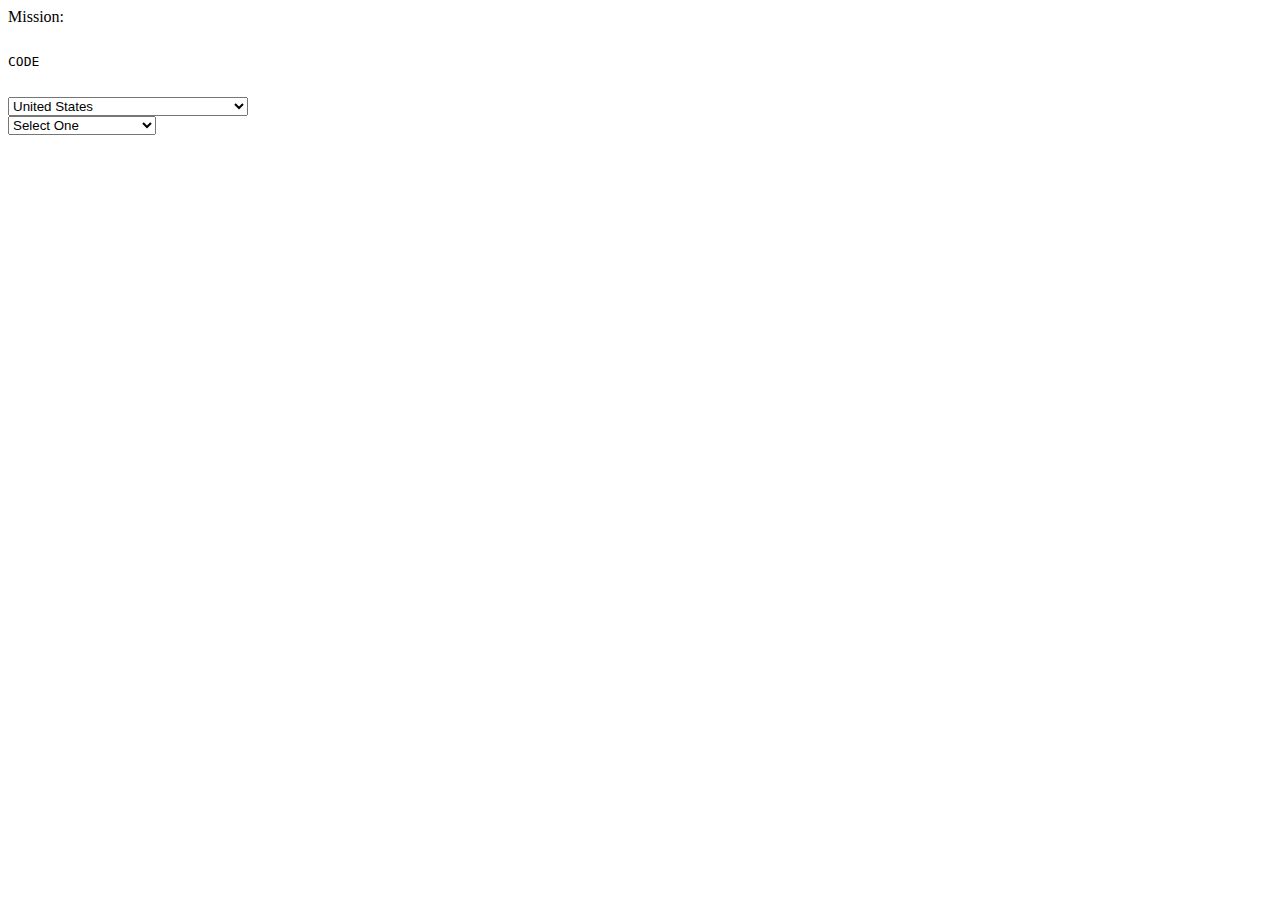
<file: assets/js/validate/_noctp.test/selects/index.html>
<!DOCTYPE html PUBLIC "-//W3C//DTD XHTML 1.0 Transitional//EN" "http://www.w3.org/TR/xhtml1/DTD/xhtml1-transitional.dtd">
<html xmlns="http://www.w3.org/1999/xhtml">
<head>
<meta http-equiv="Content-Type" content="text/html; charset=utf-8" />

<title>Fun with jQuery</title>

<script src="http://www.google.com/jsapi"></script>
<script>
  google.load("jquery", "1");
</script>

<script type="text/javascript">

$.fn.options = function(selector) {
	return this.each(function() {
		function container(select) {
			if (select.next().is(".option-container")) {
				return $(select).next();
			}
			return $('<select class="option-container" />').append(select.children()).insertAfter(select).hide();
		}
		var container = container($(this));
		$(this).empty().append(container.children(selector).clone());
	});
}

$(document).ready(function(){

	$("#State").hide()

	$("#Country").change(function() {
		var selected = this.options[this.selectedIndex].value;
		if (selected == "US") {
			$("#State").show().options(".state");
		} else if (selected == "CA") {
			$("#State").show().options(".province");
		} else {
			$("#State").hide();
		}
	}).change();


});
</script>



</head>

<body>
Mission:

<xmp>
CODE

</xmp>


    <select size="1" id="Country" name="country">
      <option value="">Select One</option>

      <option value="US" selected="selected">United States</option>
      <option value="CA">Canada</option>
      <option value="">----------</option>
      <option value="AF">Afghanistan</option>
      <option value="AL">Albania</option>
      <option value="DZ">Algeria</option>

      <option value="AS">American Samoa</option>
      <option value="AD">Andorra</option>
      <option value="AO">Angola</option>
      <option value="AI">Anguilla</option>
      <option value="AQ">Antarctica</option>
      <option value="AG">Antigua and Barbuda</option>

      <option value="AR">Argentina</option>
      <option value="AM">Armenia</option>
      <option value="AW">Aruba</option>
      <option value="AU">Australia</option>
      <option value="AT">Austria</option>
      <option value="AZ">Azerbaidjan</option>

      <option value="BS">Bahamas</option>
      <option value="BH">Bahrain</option>
      <option value="BD">Bangladesh</option>
      <option value="BB">Barbados</option>
      <option value="BY">Belarus</option>
      <option value="BE">Belgium</option>

      <option value="BZ">Belize</option>
      <option value="BJ">Benin</option>
      <option value="BM">Bermuda</option>
      <option value="BT">Bhutan</option>
      <option value="BO">Bolivia</option>
      <option value="BA">Bosnia-Herzegovina</option>

      <option value="BW">Botswana</option>
      <option value="BV">Bouvet Island</option>
      <option value="BR">Brazil</option>
      <option value="IO">British Indian Ocean Territory</option>
      <option value="BN">Brunei Darussalam</option>
      <option value="BG">Bulgaria</option>

      <option value="BF">Burkina Faso</option>
      <option value="BI">Burundi</option>
      <option value="KH">Cambodia</option>
      <option value="CM">Cameroon</option>
      <option value="CV">Cape Verde</option>
      <option value="KY">Cayman Islands</option>

      <option value="CF">Central African Republic</option>
      <option value="TD">Chad</option>
      <option value="CL">Chile</option>
      <option value="CN">China</option>
      <option value="CX">Christmas Island</option>
      <option value="CC">Cocos (Keeling) Islands</option>

      <option value="CO">Colombia</option>
      <option value="KM">Comoros</option>
      <option value="CG">Congo</option>
      <option value="CK">Cook Islands</option>
      <option value="CR">Costa Rica</option>
      <option value="HR">Croatia</option>

      <option value="CU">Cuba</option>
      <option value="CY">Cyprus</option>
      <option value="CZ">Czech Republic</option>
      <option value="DK">Denmark</option>
      <option value="DJ">Djibouti</option>
      <option value="DM">Dominica</option>

      <option value="DO">Dominican Republic</option>
      <option value="TP">East Timor</option>
      <option value="EC">Ecuador</option>
      <option value="EG">Egypt</option>
      <option value="SV">El Salvador</option>
      <option value="GQ">Equatorial Guinea</option>

      <option value="ER">Eritrea</option>
      <option value="EE">Estonia</option>
      <option value="ET">Ethiopia</option>
      <option value="FK">Falkland Islands</option>
      <option value="FO">Faroe Islands</option>
      <option value="FJ">Fiji</option>

      <option value="FI">Finland</option>
      <option value="CS">Former Czechoslovakia</option>
      <option value="SU">Former USSR</option>
      <option value="FR">France</option>
      <option value="FX">France (European Territory)</option>
      <option value="GF">French Guyana</option>

      <option value="TF">French Southern Territories</option>
      <option value="GA">Gabon</option>
      <option value="GM">Gambia</option>
      <option value="GE">Georgia</option>
      <option value="DE">Germany</option>
      <option value="GH">Ghana</option>

      <option value="GI">Gibraltar</option>
      <option value="GB">Great Britain</option>
      <option value="GR">Greece</option>
      <option value="GL">Greenland</option>
      <option value="GD">Grenada</option>
      <option value="GP">Guadeloupe (French)</option>

      <option value="GU">Guam (USA)</option>
      <option value="GT">Guatemala</option>
      <option value="GN">Guinea</option>
      <option value="GW">Guinea Bissau</option>
      <option value="GY">Guyana</option>
      <option value="HT">Haiti</option>

      <option value="HM">Heard and McDonald Islands</option>
      <option value="HN">Honduras</option>
      <option value="HK">Hong Kong</option>
      <option value="HU">Hungary</option>
      <option value="IS">Iceland</option>
      <option value="IN">India</option>

      <option value="ID">Indonesia</option>
      <option value="INT">International</option>
      <option value="IR">Iran</option>
      <option value="IQ">Iraq</option>
      <option value="IE">Ireland</option>
      <option value="IL">Israel</option>

      <option value="IT">Italy</option>
      <option value="CI">Ivory Coast (Cote D&#39;Ivoire)</option>
      <option value="JM">Jamaica</option>
      <option value="JP">Japan</option>
      <option value="JO">Jordan</option>
      <option value="KZ">Kazakhstan</option>

      <option value="KE">Kenya</option>
      <option value="KI">Kiribati</option>
      <option value="KW">Kuwait</option>
      <option value="KG">Kyrgyzstan</option>
      <option value="LA">Laos</option>
      <option value="LV">Latvia</option>

      <option value="LB">Lebanon</option>
      <option value="LS">Lesotho</option>
      <option value="LR">Liberia</option>
      <option value="LY">Libya</option>
      <option value="LI">Liechtenstein</option>
      <option value="LT">Lithuania</option>

      <option value="LU">Luxembourg</option>
      <option value="MO">Macau</option>
      <option value="MK">Macedonia</option>
      <option value="MG">Madagascar</option>
      <option value="MW">Malawi</option>
      <option value="MY">Malaysia</option>

      <option value="MV">Maldives</option>
      <option value="ML">Mali</option>
      <option value="MT">Malta</option>
      <option value="MH">Marshall Islands</option>
      <option value="MQ">Martinique (French)</option>
      <option value="MR">Mauritania</option>

      <option value="MU">Mauritius</option>
      <option value="YT">Mayotte</option>
      <option value="MX">Mexico</option>
      <option value="FM">Micronesia</option>
      <option value="MD">Moldavia</option>
      <option value="MC">Monaco</option>

      <option value="MN">Mongolia</option>
      <option value="MS">Montserrat</option>
      <option value="MA">Morocco</option>
      <option value="MZ">Mozambique</option>
      <option value="MM">Myanmar</option>
      <option value="NA">Namibia</option>

      <option value="NR">Nauru</option>
      <option value="NP">Nepal</option>
      <option value="NL">Netherlands</option>
      <option value="AN">Netherlands Antilles</option>
      <option value="NT">Neutral Zone</option>
      <option value="NC">New Caledonia (French)</option>

      <option value="NZ">New Zealand</option>
      <option value="NI">Nicaragua</option>
      <option value="NE">Niger</option>
      <option value="NG">Nigeria</option>
      <option value="NU">Niue</option>
      <option value="NF">Norfolk Island</option>

      <option value="KP">North Korea</option>
      <option value="MP">Northern Mariana Islands</option>
      <option value="NO">Norway</option>
      <option value="OM">Oman</option>
      <option value="PK">Pakistan</option>
      <option value="PW">Palau</option>

      <option value="PA">Panama</option>
      <option value="PG">Papua New Guinea</option>
      <option value="PY">Paraguay</option>
      <option value="PE">Peru</option>
      <option value="PH">Philippines</option>
      <option value="PN">Pitcairn Island</option>

      <option value="PL">Poland</option>
      <option value="PF">Polynesia (French)</option>
      <option value="PT">Portugal</option>
      <option value="PR">Puerto Rico</option>
      <option value="QA">Qatar</option>
      <option value="RE">Reunion (French)</option>

      <option value="RO">Romania</option>
      <option value="RU">Russian Federation</option>
      <option value="RW">Rwanda</option>
      <option value="GS">S. Georgia & S. Sandwich Isls.</option>
      <option value="SH">Saint Helena</option>
      <option value="KN">Saint Kitts & Nevis Anguilla</option>

      <option value="LC">Saint Lucia</option>
      <option value="PM">Saint Pierre and Miquelon</option>
      <option value="ST">Saint Tome (Sao Tome) and Principe</option>
      <option value="VC">Saint Vincent & Grenadines</option>
      <option value="WS">Samoa</option>
      <option value="SM">San Marino</option>

      <option value="SA">Saudi Arabia</option>
      <option value="SN">Senegal</option>
      <option value="SC">Seychelles</option>
      <option value="SL">Sierra Leone</option>
      <option value="SG">Singapore</option>
      <option value="SK">Slovak Republic</option>

      <option value="SI">Slovenia</option>
      <option value="SB">Solomon Islands</option>
      <option value="SO">Somalia</option>
      <option value="ZA">South Africa</option>
      <option value="KR">South Korea</option>
      <option value="ES">Spain</option>

      <option value="LK">Sri Lanka</option>
      <option value="SD">Sudan</option>
      <option value="SR">Suriname</option>
      <option value="SJ">Svalbard and Jan Mayen Islands</option>
      <option value="SZ">Swaziland</option>
      <option value="SE">Sweden</option>

      <option value="CH">Switzerland</option>
      <option value="SY">Syria</option>
      <option value="TJ">Tadjikistan</option>
      <option value="TW">Taiwan</option>
      <option value="TZ">Tanzania</option>
      <option value="TH">Thailand</option>

      <option value="TG">Togo</option>
      <option value="TK">Tokelau</option>
      <option value="TO">Tonga</option>
      <option value="TT">Trinidad and Tobago</option>
      <option value="TN">Tunisia</option>
      <option value="TR">Turkey</option>

      <option value="TM">Turkmenistan</option>
      <option value="TC">Turks and Caicos Islands</option>
      <option value="TV">Tuvalu</option>
      <option value="UG">Uganda</option>
      <option value="UA">Ukraine</option>
      <option value="AE">United Arab Emirates</option>

      <option value="GB">United Kingdom</option>
      <option value="UY">Uruguay</option>
      <option value="MIL">USA Military</option>
      <option value="UM">USA Minor Outlying Islands</option>
      <option value="UZ">Uzbekistan</option>
      <option value="VU">Vanuatu</option>

      <option value="VA">Vatican City State</option>
      <option value="VE">Venezuela</option>
      <option value="VN">Vietnam</option>
      <option value="VG">Virgin Islands (British)</option>
      <option value="VI">Virgin Islands (USA)</option>
      <option value="WF">Wallis and Futuna Islands</option>

      <option value="EH">Western Sahara</option>
      <option value="YE">Yemen</option>
      <option value="YU">Yugoslavia</option>
      <option value="ZR">Zaire</option>
      <option value="ZM">Zambia</option>
      <option value="ZW">Zimbabwe</option>

    </select>
<br />

<select  id="State" name="State">

      <option value="" class="selectone">Select One</option>
      <option value="AB" class="province">Alberta</option>
      <option value="BC" class="province">British Columbia</option>
      <option value="MB" class="province">Manitoba</option>

      <option value="NB" class="province">New Brunswick</option>
      <option value="NF" class="province">Newfoundland</option>
      <option value="NT" class="province">Northwest Territories</option>
      <option value="NS" class="province">Nova Scotia</option>
      <option value="NU" class="province">Nunavut</option>
      <option value="ON" class="province">Ontario</option>

      <option value="PE" class="province">Prince Edward Island</option>
      <option value="QC" class="province">Quebec</option>
      <option value="SK" class="province">Saskatchewan</option>
      <option value="YT" class="province">Yukon Territory</option>

        <option value="AK" class="state">Alaska</option>
        <option value="AL" class="state">Alabama</option>

        <option value="AR" class="state">Arkansas</option>
        <option value="AZ" class="state">Arizona</option>
        <option value="CA" class="state">California</option>
        <option value="CO" class="state">Colorado</option>
        <option value="CT" class="state">Connecticut</option>
        <option value="DC" class="state">District of Columbia</option>

        <option value="DE" class="state">Delaware</option>
        <option value="FL" class="state">Florida</option>
        <option value="GA" class="state">Georgia</option>
        <option value="HI" class="state">Hawaii</option>
        <option value="IA" class="state">Iowa</option>
        <option value="ID" class="state">Idaho</option>

        <option value="IL" class="state">Illinois</option>
        <option value="IN" class="state">Indiana</option>
        <option value="KS" class="state">Kansas</option>
        <option value="KY" class="state">Kentucky</option>
        <option value="LA" class="state">Louisiana</option>
        <option value="MA" class="state">Massachusetts</option>

        <option value="MD" class="state">Maryland</option>
        <option value="ME" class="state">Maine</option>
        <option value="MI" class="state">Michigan</option>
        <option value="MN" class="state">Minnesota</option>
        <option value="MO" class="state">Missouri</option>
        <option value="MS" class="state">Mississippi</option>

        <option value="MT" class="state">Montana</option>
        <option value="NC" class="state">North Carolina</option>
        <option value="ND" class="state">North Dakota</option>
        <option value="NE" class="state">Nebraska</option>
        <option value="NH" class="state">New Hampshire</option>
        <option value="NJ" class="state">New Jersey</option>

        <option value="NM" class="state">New Mexico</option>
        <option value="NV" class="state">Nevada</option>
        <option value="NY" class="state">New York</option>
        <option value="OH" class="state">Ohio</option>
        <option value="OK" class="state">Oklahoma</option>
        <option value="OR" class="state">Oregon</option>

        <option value="PA" class="state">Pennsylvania</option>
        <option value="PR" class="state">Puerto Rico</option>
        <option value="RI" class="state">Rhode Island</option>
        <option value="SC" class="state">South Carolina</option>
        <option value="SD" class="state">South Dakota</option>
        <option value="TN" class="state">Tennessee</option>

        <option value="TX" class="state">Texas</option>
        <option value="UT" class="state">Utah</option>
        <option value="VA" class="state">Virginia</option>
        <option value="VT" class="state">Vermont</option>
        <option value="WA" class="state">Washington</option>
        <option value="WI" class="state">Wisconsin</option>

        <option value="WV" class="state">West Virginia</option>
        <option value="WY" class="state">Wyoming</option>
</select>




<script src="http://www.google-analytics.com/urchin.js" type="text/javascript">
</script>
<script type="text/javascript">
_uacct = "UA-1499652-1";
urchinTracker();
</script></body>
</html>
</file>
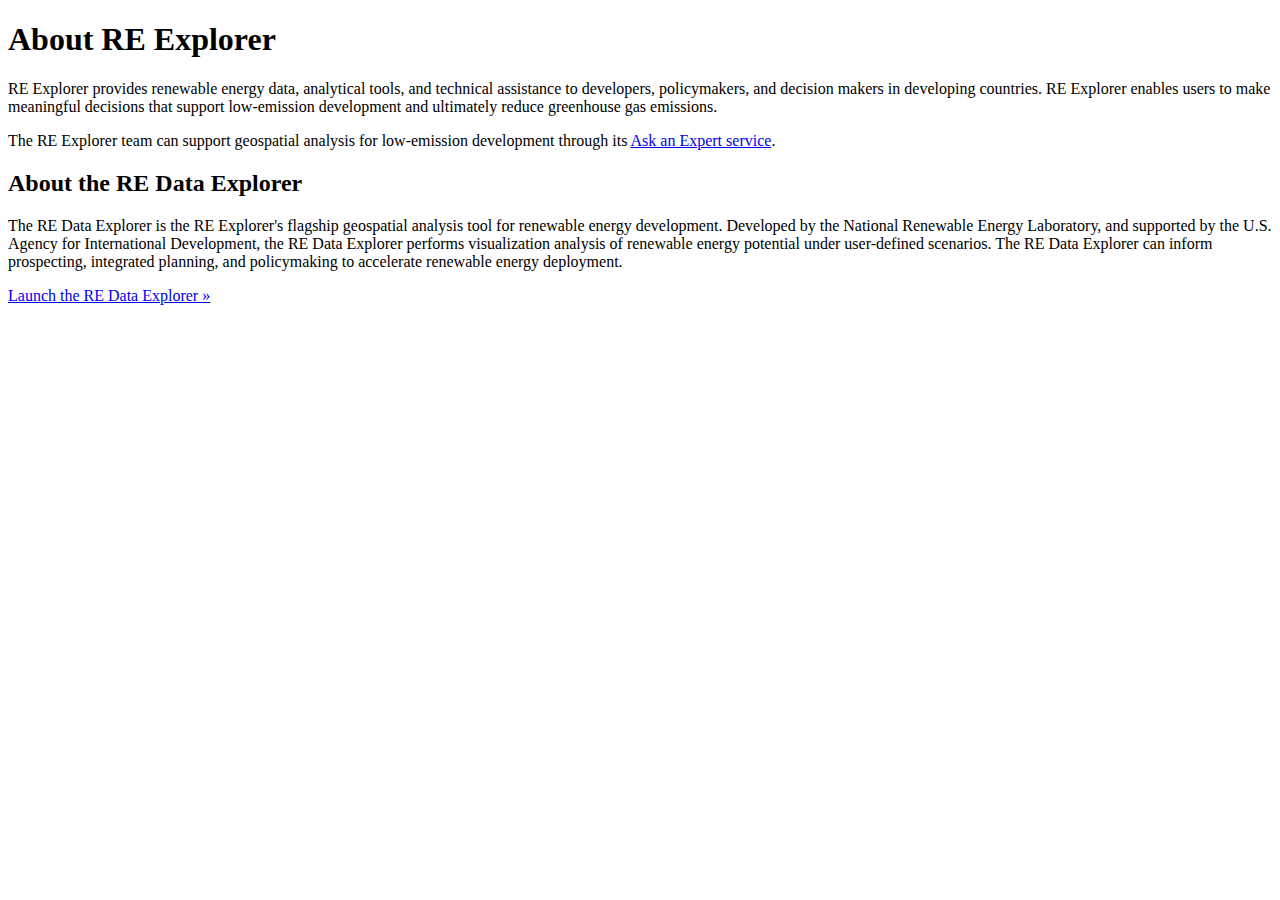
<file: about.html>
<!DOCTYPE html>
<html lang="en">
  <head>
    <meta charset="utf-8">
    <meta http-equiv="X-UA-Compatible" content="IE=edge">
    <meta name="viewport" content="width=device-width, initial-scale=1">
    <!-- The above 3 meta tags *must* come first in the head; any other head content must come *after* these tags -->
    <meta name="description" content="">

    <title>About RE Explorer | RE Explorer</title>
    
     <!--#include virtual="/assets/template/head.html"-->

  </head>

  <body>

   <!--#include virtual="/assets/template/top-nav.html"-->
   
   <div id="content">
   
   <!-- Start Page Content -->

    <div class="container">
      <div class="row">
        <div class="col-sm-12">
        
        	<h1>About RE Explorer</h1>
        
        	<p class="lead">RE Explorer provides renewable energy data, analytical tools, and technical assistance to developers, policymakers, and decision makers in developing countries. RE Explorer enables users to make meaningful decisions that support low-emission development and ultimately reduce greenhouse gas emissions.</p>
			<p>The RE Explorer team can support geospatial analysis for low-emission development through its <a href="expert.html">Ask an Expert service</a>.</p>
			<h2>About the RE Data Explorer</h2>
			<p>The RE Data Explorer is the RE Explorer's flagship geospatial analysis tool for renewable energy development. Developed by the National Renewable Energy Laboratory, and supported by the U.S. Agency for International Development, the RE Data Explorer performs visualization analysis of renewable energy potential under user-defined scenarios. The RE Data Explorer can inform prospecting, integrated planning, and policymaking to accelerate renewable energy deployment.</p>
			
			<p><a class="btn btn-default" href="launch.html" role="button">Launch the RE Data Explorer&nbsp;&raquo;</a></p>

        </div>
      </div>
      
      
      </div> <!-- /container -->
      
	</div> <!-- /#content -->
	<!-- End Page Content -->


    <!--#include virtual="/assets/template/footer.html"-->
    <!--#include virtual="/assets/template/scripts.html"-->
    
  </body>
</html>
</file>
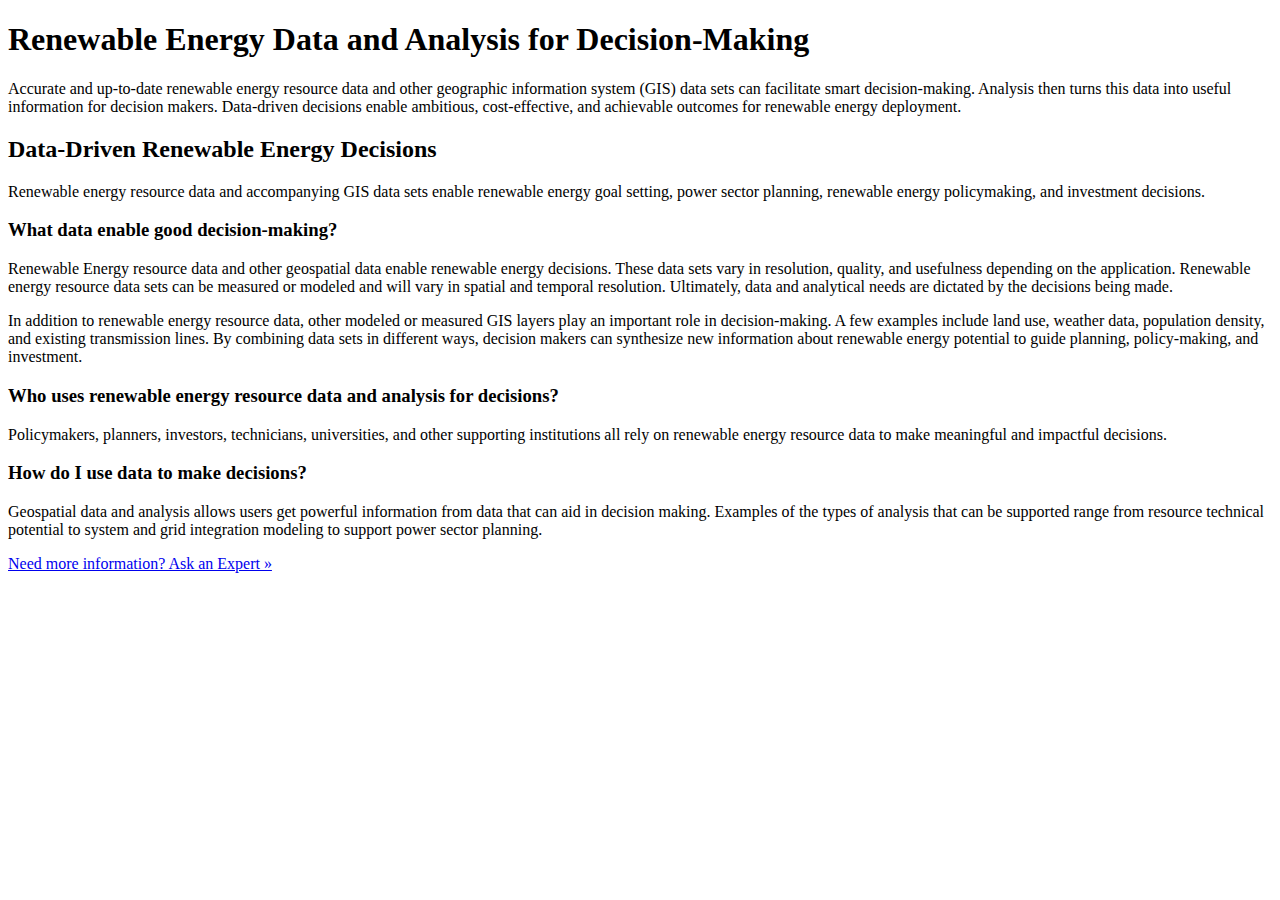
<file: decisions.html>
<!DOCTYPE html>
<html lang="en">
  <head>
    <meta charset="utf-8">
    <meta http-equiv="X-UA-Compatible" content="IE=edge">
    <meta name="viewport" content="width=device-width, initial-scale=1">
    <!-- The above 3 meta tags *must* come first in the head; any other head content must come *after* these tags -->
    <meta name="description" content="">

    <title>Renewable Energy Data and Analysis for Decision-Making | RE Explorer</title>
    
     <!--#include virtual="/assets/template/head.html"-->

  </head>

  <body>

   <!--#include virtual="/assets/template/top-nav.html"-->
   
   <div id="content">
   
   <!-- Start Page Content -->

    <div class="container">
      <div class="row">
        <div class="col-sm-12">
        
        	<h1>Renewable Energy Data and Analysis for Decision-Making</h1>
        	<p class="lead">Accurate and up-to-date renewable energy resource data and other geographic information system (GIS) data sets can facilitate smart decision-making. Analysis then turns this data into useful information for decision makers. Data-driven decisions enable ambitious, cost-effective, and achievable outcomes for renewable energy deployment.</p>
        	<h2>Data-Driven Renewable Energy Decisions</h2>
        	<p>Renewable energy resource data and accompanying GIS data sets enable renewable energy goal setting, power sector planning, renewable energy policymaking, and investment decisions.</p>
        	<h3>What data enable good decision-making?</h3>
        	<p>Renewable Energy resource data and other geospatial data enable renewable energy decisions. These data sets vary in resolution, quality, and usefulness depending on the application. Renewable energy resource data sets can be measured or modeled and will vary in spatial and temporal resolution. Ultimately, data and analytical needs are dictated by the decisions being made.</p>
        	<p>In addition to renewable energy resource data, other modeled or measured GIS layers play an important role in decision-making. A few examples include land use, weather data, population density, and existing transmission lines. By combining data sets in different ways, decision makers can synthesize new information about renewable energy potential to guide planning, policy-making, and investment.</p> 
        	<h3>Who uses renewable energy resource data and analysis for decisions?</h3>
        	<p>Policymakers, planners, investors, technicians, universities, and other supporting institutions all rely on renewable energy resource data to make meaningful and impactful decisions.</p>
        	<h3>How do I use data to make decisions?</h3>
        	<p>Geospatial data and analysis allows users get powerful information from data that can aid in decision making. Examples of the types of analysis that can be supported range from resource technical potential to system and grid integration modeling to support power sector planning.</p>
        	
        	<p><a class="btn btn-default" href="expert.html" role="button">Need more information? Ask an Expert&nbsp;&raquo;</a></p>

        </div>
        
      </div>
      
      
      </div> <!-- /container -->
      
	</div> <!-- /#content -->
	<!-- End Page Content -->


    <!--#include virtual="/assets/template/footer.html"-->
    <!--#include virtual="/assets/template/scripts.html"-->
    
  </body>
</html>
</file>
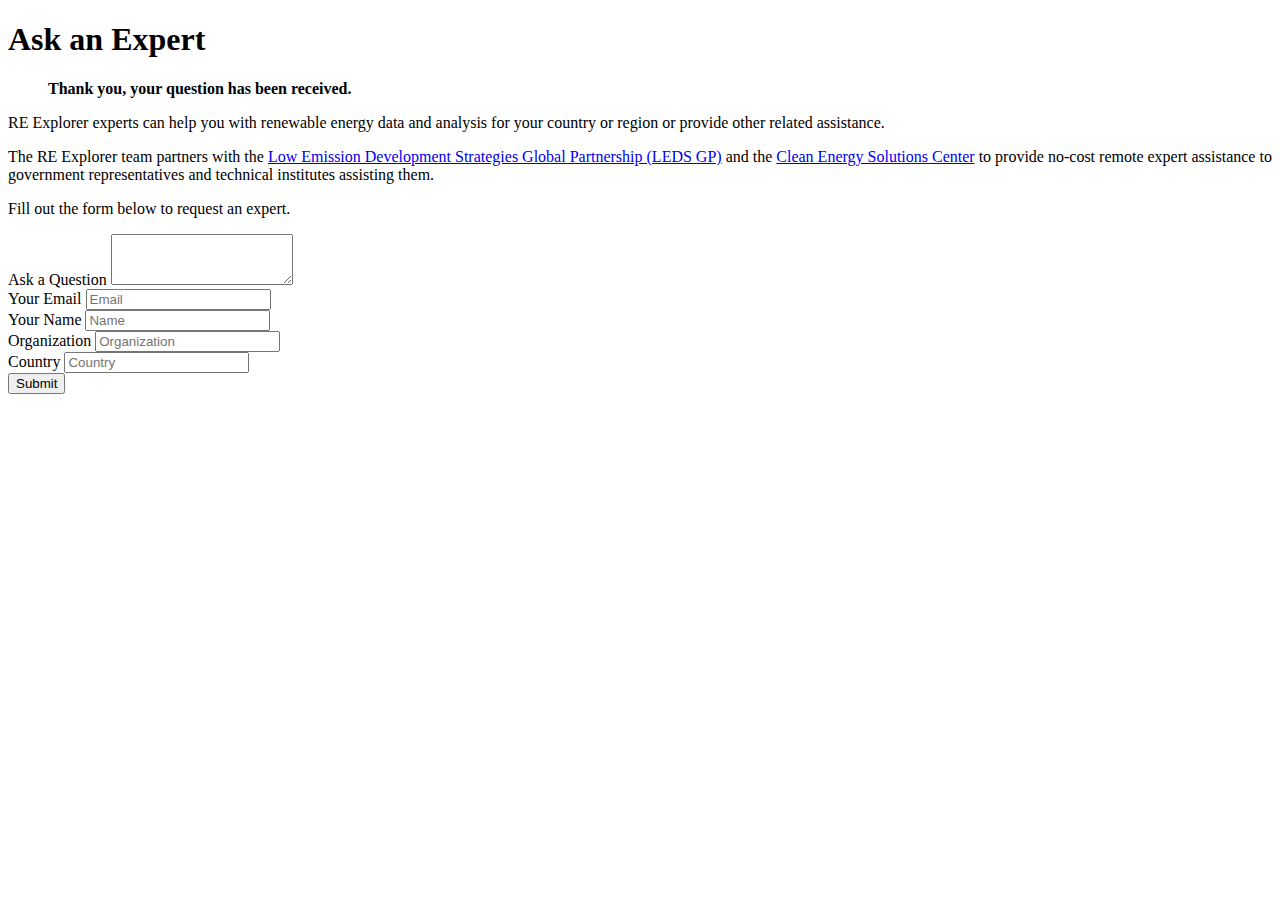
<file: expert.html>
<!DOCTYPE html>
<html lang="en">
  <head>
    <meta charset="utf-8">
    <meta http-equiv="X-UA-Compatible" content="IE=edge">
    <meta name="viewport" content="width=device-width, initial-scale=1">
    <!-- The above 3 meta tags *must* come first in the head; any other head content must come *after* these tags -->
    <meta name="description" content="">

    <title>Ask an Expert | RE Explorer</title>
    
     <!--#include virtual="/assets/template/head.html"-->

  </head>

  <body>

   <!--#include virtual="/assets/template/top-nav.html"-->
   
   <div id="content">
   
   <!-- Start Page Content -->

    <div class="container">
      <div class="row">
        <div class="col-sm-12">
        
        	<h1>Ask an Expert</h1>
        	
        	<!--#if expr="$QUERY_STRING = 'submitted'" -->
			<blockquote>
				<p><strong>Thank you, your question has been received.</strong></p>
			</blockquote>
			<!--#else -->
       	
        	<p class="lead">RE Explorer experts can help you with renewable energy data and analysis for your country or region or provide other related assistance.</p>
			<p>The RE Explorer team partners with the <a href="http://www.ledsgp.org">Low Emission Development Strategies Global Partnership (LEDS GP)</a> and the <a href="http://cleanenergysolutions.org">Clean Energy Solutions Center</a> to provide no-cost remote expert assistance to government representatives and technical institutes assisting them.</p>
       	  	<p>Fill out the form below to request an expert.</p>
       	  	
       	  
       	  	<form action="/assets/forms/expert-email-sender.php" method="post" id="expert">
			  <div class="form-group required">
				<label for="question" class="control-label">Ask a Question</label>
				<textarea name="required-question" id="question" class="form-control required" title="A question is required" rows="3"></textarea>
			  </div>
			  <div class="form-group required">
				<label for="email" class="control-label">Your Email</label>
				<input type="email" name="required-email" id="email" class="form-control required" placeholder="Email" title="Please enter a valid email address">
			  </div>
			  <div class="form-group required">
				<label for="name" class="control-label">Your Name</label>
				<input type="text" name="required-name" id="name" class="form-control required" placeholder="Name" title="Your name is required">
			  </div>
			  <div class="form-group">
				<label for="org" class="control-label">Organization</label>
				<input type="text" name="org" id="org" class="form-control" placeholder="Organization">
			  </div>
			  <div class="form-group">
				<label for="country" class="control-label">Country</label>
				<input type="text" name="country" id="country" class="form-control" placeholder="Country">
			  </div>
			  <button type="submit" class="btn btn-default">Submit</button>
			  	<!-- input type="hidden" name="expert" value="expert@cleanenergysolutions.org" -->
  		  		<input type="hidden" name="expert" value="cowebtest@nrel.gov">
    		  	<input type="hidden" name="success" value="/expert.html?submitted">
			</form>
       
        </div>
      </div>
      
      
      </div> <!-- /container -->
      
	</div> <!-- /#content -->
	<!-- End Page Content -->
	<!--#endif -->


    <!--#include virtual="/assets/template/footer.html"-->
    <!--#include virtual="/assets/template/scripts.html"-->
    <script src="/assets/js/validate/jquery.validate.min.js" type="text/javascript"></script>
		<script type="text/javascript">
			$(document).ready(function(e) {
    		$('#expert').validate();
			});
	  	</script>
    
  </body>
</html>
</file>
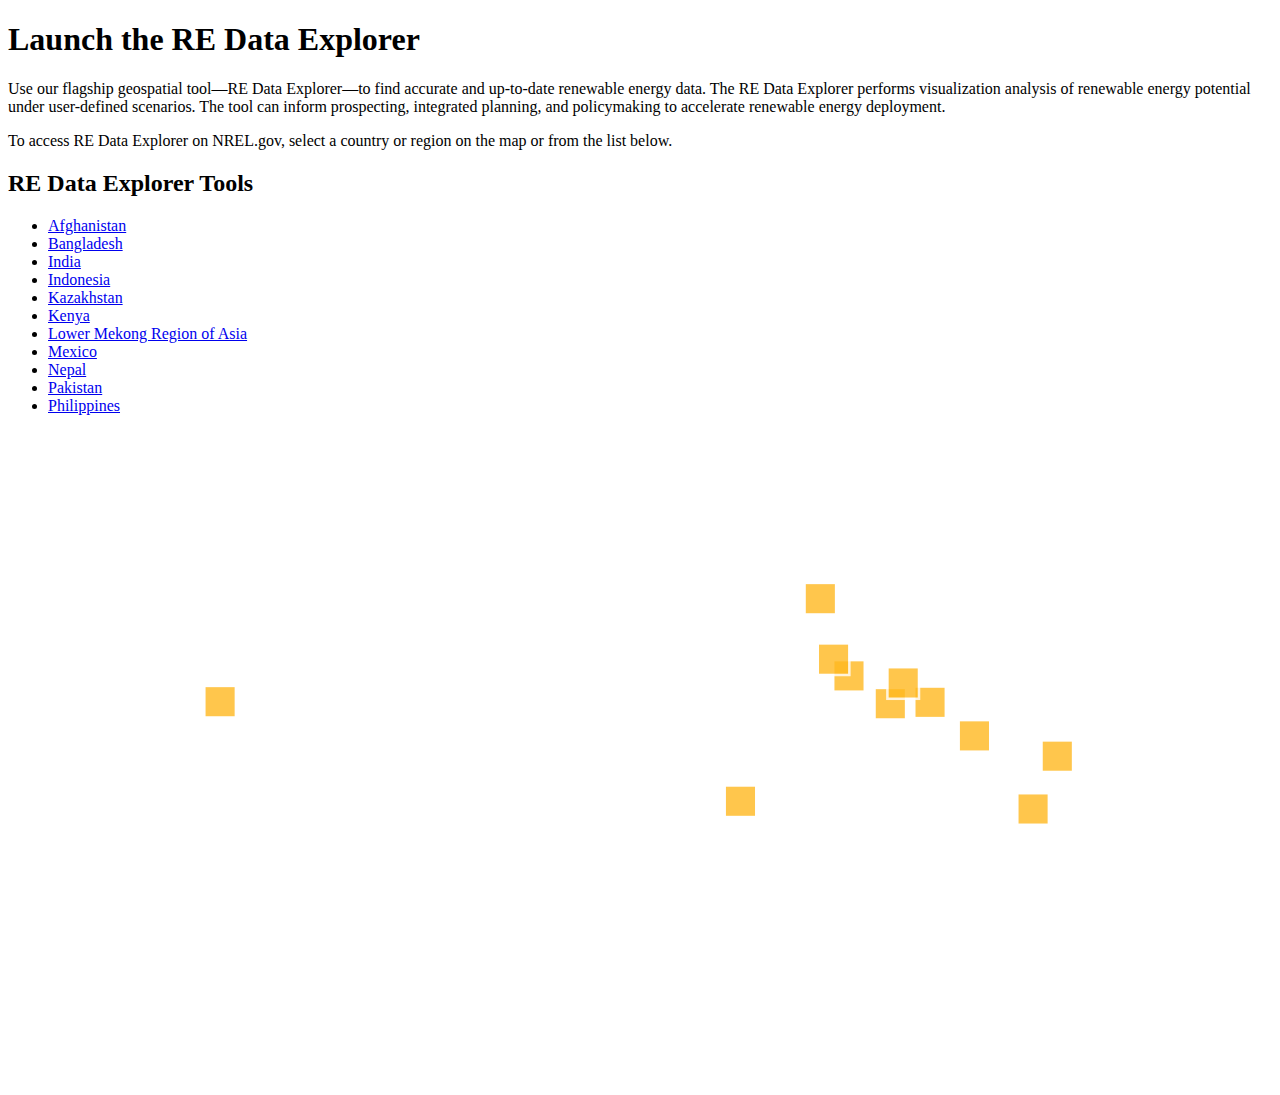
<file: launch.html>
<!DOCTYPE html>
<html lang="en">
  <head>
    <meta charset="utf-8">
    <meta http-equiv="X-UA-Compatible" content="IE=edge">
    <meta name="viewport" content="width=device-width, initial-scale=1">
    <!-- The above 3 meta tags *must* come first in the head; any other head content must come *after* these tags -->
    <meta name="description" content="">

    <title>Launch the RE Data Explorer | RE Explorer</title>
    
     <!--#include virtual="/assets/template/head.html"-->

  </head>

  <body>

   <!--#include virtual="/assets/template/top-nav.html"-->
   
   <div id="content">
   
   <!-- Start Page Content -->

    <div class="container">
      <div class="row">
        <div class="col-sm-12">
        	
        	<h1>Launch the RE Data Explorer</h1>
        	
        	<p class="lead">Use our flagship geospatial tool&mdash;RE Data Explorer&mdash;to find accurate and up-to-date renewable energy data. The RE Data Explorer performs visualization analysis of renewable energy potential under user-defined scenarios. The tool can inform prospecting, integrated planning, and policymaking to accelerate renewable energy deployment.</p>
        	
        	<p>To access RE Data Explorer on NREL.gov, select a country or region on the map or from the list below.</p>
        	
        	<h2>RE Data Explorer Tools</h2>
			<ul>
				<li><a href="https://maps.nrel.gov/gst-afghanistan">Afghanistan</a></li>
				<li><a href="https://maps.nrel.gov/gst-bangladesh">Bangladesh</a></li>
				<li><a href="https://maps.nrel.gov/gst-india">India</a></li>
				<li><a href="https://maps.nrel.gov/gst-indonesia">Indonesia</a></li>
				<li><a href="https://maps.nrel.gov/gst-kazakhstan">Kazakhstan</a></li>
				<li><a href="https://maps.nrel.gov/gst-kenya">Kenya</a></li>
				<li><a href="https://maps.nrel.gov/gst-lower-mekong">Lower Mekong Region of Asia</a></li>
				<li><a href="https://maps.nrel.gov/gst-mexico">Mexico</a></li>
				<li><a href="https://maps.nrel.gov/gst-nepal">Nepal</a></li>
				<li><a href="https://maps.nrel.gov/gst-pakistan">Pakistan</a></li>
				<li><a href="https://maps.nrel.gov/gst-philippines">Philippines</a></li>
       		</ul>
        	
        	<div class="jumbotron">
        	<div id="map"></div>
			</div>
       
        </div>
      </div>
      
      
      </div> <!-- /container -->
      
	</div> <!-- /#content -->
	<!-- End Page Content -->


    <!--#include virtual="/assets/template/footer.html"-->
    <!--#include virtual="/assets/template/scripts.html"-->
    
    <!-- Simplemaps.com -->
    <script type="text/javascript" src="assets/js/mapdata.js"></script>		
	<script  type="text/javascript" src="assets/js/worldmap.js"></script>
    
  </body>
</html>
</file>
<file: assets/js/validate/_noctp.demo/marketo/stylesheet.css>
:-moz-any-link :focus {
	outline: none;
}

:focus {
	-moz-outline-style: none;
	outline: none;
}

body {
	font-size: 80%;
	margin: 0;
	padding: 0;
	font-family: tahoma, geneva, sans-serif;
	background-color: #000000;
}

a {
	color: #0653AB;
	outline: 0px;
	text-decoration: none;
}

a:hover {
	outline: 0px;
	text-decoration: underline;
}

img {
	border: 0px;
}

/* s1.0 - Page Containers */
#letterbox {
	margin: 10px auto;
	width: 883px;
	background-color: #364158;
	border: 8px solid #D4D4D4;
	padding: 1px 1px 10px 1px;
}

#header-background {
	background: url(images/back_nav_blue.gif) repeat-x;
	margin: 0px auto;
	padding: 0px;
	height: 73px;
	width: 883px;
	border-top: 4px solid #CCEAFE;
	border-bottom: 4px solid #D4D4D4;
}

#page-container {
	width: 866px;
	margin: 0px auto;
	margin-top: 33px; /* pad from top menu to actions buts*/
	margin-bottom: -11px;
	padding-top: 8px;
	padding-bottom: 8px;
	background-color: #D4D4D4; /* light grey*/
	border-right: 1px solid #464646;
}

#page-content-inner {
	width: 849px;
	margin: 0px auto;
	border-top: 1px solid #9F9FA0;
	border-left: 1px solid #A2A09A;
	background-color: #F4F1E9;
	position: relative;
}

#page-content-inner #col-left {
	width: 210px;
	float: left;
	background-color: #F4F1E9;
}

#page-content-inner #col-main {
	width: 639px;
	background-color: #ffffff;
	position: absolute;
	right: 0px;
	top: 0px;
}

#footer-container {
	width: 866px;
	position: relative;
	left: 8px;
	padding: 2px 0px 10px 0px;
	background-color: #D4D4D4; /* light grey*/
}

/* s2.0 - Global navigation bar */
.nav-global-container {
	width: 880px;
	margin: 0px auto;
	position: relative;
}

* html .nav-global-container { /* ie6 fix*/
	margin-bottom: -6px;
}

.login {
	position: absolute;
	right: 20px;
	text-align: center;
}

.login a,.login a span {
	display: block;
	height: 18px;
	font-size: 11px;
	background: url(images/login-sprite.gif) right -5px no-repeat;
	text-decoration: none;
	font-weight: bold;
	padding: 5px 10px 5px 10px;
	position: relative;
}

.login a:hover {
	color: #000000;
	text-decoration: underline;
}

div.login a span {
	background-position: left -105px;
	width: 4px;
	position: absolute;
	top: 0px;
	left: 0px;
	padding: 5px 0px 5px 0px;;
}

div.login a:hover span {
	
}

.logo {
	float: left;
	margin: 0px 0px -5px 0px; /* neg marging for ie6 */
}

.logo img {
	border: 0px;
	margin-left: -1px;
}

.nav-global {
	float: left;
	width: 645px;
	margin: 40px 0px 0px 40px;
	background-color: transparent;
}

.nav-global ul {
	margin: 0px;
	padding: 0px;
	list-style: none;
}

.nav-global li {
	float: left;
	white-space: nowrap;
}

div.nav-global li a,div.nav-global li a span {
	background-image: url(images/tab-sprite.gif);
	background-position: right 100px;
	background-repeat: no-repeat;
	height: 32px;
	color: #666666;
	text-decoration: none;
	font: bold 16px 'trebuchet ms';
	margin-right: 15px;
	display: block;
	position: relative;
	padding: 7px 15px 0px 15px;
}

div.nav-global li a:hover {
	background-position: right 0px;
	color: #333333;
}

div.nav-global li a:hover span {
	background-position: left -100px;
	display: block !important;
}

div.nav-global li a span {
	background-position: left 150px;
	width: 4px;
	position: absolute;
	left: 0px;
	top: 0px;
	padding: 7px 0px 0px 0px;
}

body.safari div.nav-global li a span {
	display: none;
}

div.nav-global li a.on,div.nav-global li a.on:hover {
	background-position: right -55px;
	color: #FFFFFF;
}

div.nav-global li a.on span,div.nav-global li a.on:hover span {
	background-position: left -155px;
	display: block !important;
}

div.action-container {
	position: relative;
	top: -45px;
	cursor: pointer;
}

div.action-icon-container {
	position: absolute;
	top: -17px;
	left: -17px;
	z-index: 10;
	width: 100px;
	height: 100px;
	overflow: hidden;
}

div.action-icon {
	border: 0px;
	position: absolute;
	top: -0px;
	left: 0px;
}

div.action-button-container {
	height: 106px;
	width: 180px;
	overflow: hidden;
	position: absolute;
	top: 0px;
	left: 0px;
	z-index: 5;
}

img.action-icon {
	border: 0px;
	position: absolute;
	top: 0px;
	left: 0px;
	z-index: 0
}

div.action-text {
	z-index: 20;
	color: #FFFFFF;
	position: absolute;
	left: 40px;
	top: 12px;
	font: 14px tahoma, geneva;
	padding-top: 30px;
}

div.bigbuttons {
	top: -20px;
}

div.action-header {
	z-index: 21;
	position: absolute;
	left: 40px;
	top: 10px;
}

div.action-header b {
	font: bold 17px tahoma, geneva;
	display: block;
	margin-bottom: 10px;
	color: #0b2c89;
	position: absolute;
	top: 0px;
	left: 0px;
	width: 130px;
}

div.action-header b.shadow {
	top: 1px;
	left: 1px;
	color: #d5d5d5;
}

img.action-button {
	position: relative;
}

div.hover img.action-button {
	top: -131px;
}

div.on img.action-button {
	top: -261px;
}

/* s3.0 - top of content Action Buttons */
.action-buttons {
	width: 100%; /* ie6 requires */
}

.action-buttons ul {
	position: relative;
	padding: 0px;
}

.action-buttons li {
	position: relative; /* ie6 fix */
	float: left;
	list-style: none;
	text-align: center;
	line-height: 16px;
	margin: -61px 0px 0px 0px;
}

.action-home li {
	margin: -49px 0px 0px 0px;
}

.action-buttons  a {
	display: block;
	height: 110px;
	width: 175px;
	padding: 14px 0px 0px 25px;
	text-decoration: none;
	font-size: 12px;
	font-weight: bold;
	color: #ffffff;
}

.action-buttons li span {
	color: #053880;
	line-height: 47px;
	font-size: 17px;
}

div.action-bottom {
	margin: 15px 0px 10px 0px;
	float: left;
}

div.action-bottom a {
	height: 61px;
	width: 178px;
	border: 0px;
	background: url(images/action-bottom.gif) no-repeat 0px 0px;
	color: #0b2c89;
	float: left;
	position: relative;
	font: bold 17px tahoma, geneva;
	text-decoration: none;
	margin-right: 10px;
}

div.action-bottom a span {
	position: absolute;
	top: 15px;
	left: 40px;
}

div.action-bottom a span.shadow {
	top: 16px;
	left: 41px;
	color: #d4d4d4;
}

.line-grey {
	background: url(images/line-grey.gif) 0 0 repeat-x;
	height: 2px;
	margin: 8px 25px 20px 0;
}

/* s4.0 - Home Hero Area */
.hero-background {
	position: relative;
	width: 880px;
	background: url(images/back_home-hero.jpg) 10px 0px no-repeat;
	height: 211px;
	margin: -20px 0px 45px 0px;
}

.hero-text {
	float: right;
	width: 626px;
	margin-top: 26px;
}

.hero-text a { /* Sign Up Now Button */
	padding: 5px 32px 0px 0px;
	float: right;
}

.hero-text h1 {
	font-size: 2.3em;
	line-height: 1.2em;
	color: #333333;
	font-family: Trebuchet MS;
	margin: 12px 0px 10px 10px;
}

.hero-text h2 {
	margin: 0px;
	font-weight: normal;
	font-size: 1.35em;
	margin: 5px 0px 13px 10px
}

/* s4.1 - Home Left Header tab */
.col-left-header-tab {
	position: relative; /* ie6 fix */
	background: url(images/tab_green.gif) 0 0 no-repeat;
	height: 30px;
	width: 166px;
	text-align: center;
	color: #ffffff;
	font: 20px 'trebuchet ms';
	padding-top: 2px;
	margin-top: -41px;
	margin-left: 20px;
	line-height: 29px;
	margin-bottom: 8px;
	display: block;
}

.col-left-header-tab a {
	color: #FFFFFF;
}

.callout-green {
	background: url(images/back_green-fade.gif) 0 0 repeat-x;
	font-size: 1.2em;
	padding: 10px 15px 20px 13px;
	color: #303B52;
	line-height: 1.4em;
}

/* s4.2 - Home Left Quote */
.callout-tan {
	color: #666666;
}

.callout-tan h1 {
	background: #F4F1E9 url(images/back_tan-fade.gif) 0 0 repeat-y;
	font-size: 1.1em;
	text-align: center;
	margin: 0px;
	padding: 11px 5px 11px 2px;
	color: #333333;
}

.callout-tan p {
	margin: 0px;
	margin-top: 5px;
	line-height: 1.4em;
	padding: 5px 10px 7px 13px;
}

.callout-tan p img {
	float: left;
	margin: 5px 10px 5px 0px;
}

.callout-tan div {
	text-align: left;
	padding: 5px 10px 7px 0px;
	font-weight: bold;
}

/* s4.3 - purple home boxes */
.box-purple {
	background: #C6C8E3 url(images/back_home-icons.png) 0px 0px repeat-x;
	border-left: 1px solid #ffffff;
	color: #333333;
	width: 581px;
	padding: 10px 15px 20px 15px;
}

div.box-purple a {
	
}

.box-purple h1 {
	font-size: 1.5em;
	margin: 10px 0px -15px 0px;
}

.box-purple li {
	margin: 0px 0px 0px -23px;
	line-height: 1.6em;
	font-size: 1em;
}

.box-purple  div {
	padding: 0px 0px 0px 110px;
}

.icon-text01 {
	background-image: url(images/icon_search-engine-market.png);
	background-repeat: no-repeat;
}

* html .icon-text01 {
	width: 460px; /* must have a width or heigh tag for ie6*/
	background-image: none;
	filter: progid : DXImageTransform . Microsoft .
		AlphaImageLoader(src = "images/icon_search-engine-market.png",
		sizingMethod = "crop");
}

.icon-text02 {
	background: url(images/icon_landing-pages.png) 0 0 no-repeat;
}

* html .icon-text02 {
	width: 460px; /* must have a width or heigh tag for ie6*/
	background-image: none;
	filter: progid : DXImageTransform . Microsoft .
		AlphaImageLoader(src = "images/icon_landing-pages.png", sizingMethod =
		"crop");
}

.icon-text03 {
	background: url(images/icon_salesforce.png) 0 0 no-repeat;
}

* html .icon-text03 {
	width: 460px; /* must have a width or heigh tag for ie6*/
	background-image: none;
	filter: progid : DXImageTransform . Microsoft .
		AlphaImageLoader(src = "images/icon_salesforce.png", sizingMethod =
		"crop");
}

/* s4.4 - news home boxes */
.callout-news {
	color: #555555;
	float: left;
	width: 49%;
	margin: 10px 1px 0px 0px;
	padding-bottom: 20px;
	text-align: left;
}

.line-news-r {
	border-right: 1px solid #D4D4D4;
}

.callout-news h1 {
	background-color: #EEEEEE;
	font-size: 1.2em;
	margin: 0px;
	padding: 11px 5px 11px 15px;
	color: #333333;
}

.callout-news p {
	margin: 10px 0px 0px 10px;
	padding: 0px 10px 7px 20px;
	background: url(images/news.gif) no-repeat left 1px;
}

.callout-news p a {
	
}

.callout-news ul {
	list-style-type: none;
	padding: 0;
	margin: 10px 0 0 10px;
}

.callout-news li {
	background: url(images/icon_news.gif) no-repeat left 2px;
	padding: 0px 5px 5px 20px;
}

.callout-news li a {
	display: block;
	margin-bottom: 5px;
}

.callout-news div {
	text-align: right;
}

#scrollup {
	position: relative;
	overflow: hidden;
	height: 440px;
	width: 200px
}

.headline {
	position: absolute;
	top: 600px;
	left: 5px;
	height: 585px;
	width: 190px;
	font: normal 12px tahoma, geneva !important;
}

div.more {
	margin: 5px 0px 0px 0px;
	padding: 0px 10px 0px 0px;
	letter-spacing: inherit;
}

div.more a {
	background: transparent url(images/arrow_r-blue.gif) no-repeat right 2px
		;
	font-weight: bold;
	padding: 0px 20px 0px 0px;
	font-weight: bold;
	text-decoration: none;
}

div.more a:hover {
	text-decoration: underline;
}

/* sX.0 - Left Nav */
.nav-left-back {
	background: url(images/back_nav_side.gif) 0 0 repeat-x;
}

div.empty {
	background: #F1F0E5 url(images/back_green-fade.gif) 0 0 repeat-x;
}

div.empty div.callout-green {
	
}

.nav-left {
	padding-top: 12px;
	/*background: url(images/logo_marketo_square.gif) 0 0 no-repeat;*/
	width: 210px;
}

.nav-left ul {
	margin: 0px;
	padding: 0px;
	list-style: none;
}

.nav-left li a {
	display: block;
	height: 24px;
	text-decoration: none;
	font-size: 12px;
	font-weight: bold;
	color: #ffffff;
	border-top: 1px solid #B3D38D;
	border-bottom: 1px solid #7CA84E;
	border-left: 1px solid #97B973;
	padding: 6px 0px 0px 20px;
}

.nav-left a:hover,.nav-left a.active:hover,#nav-left-sub a:hover {
	color: #4C6F28;
	background-color: #F4F1E9;
}

.nav-left a.open {
	background-image: url(images/arrow_d-green.gif);
	background-repeat: no-repeat;
	background-position: 6px 11px;
}

.nav-left-header-tab {
	position: relative; /* ie6 fix */
	background: url(images/tab_green.gif) 0 0 no-repeat;
	height: 32px;
	width: 166px;
	text-align: center;
	color: #ffffff;
	margin: -41px 0px 0px 22px;
	line-height: 22px;
	margin-bottom: 8px;
	display: block;
}

div.empty div.nav-left-header-tab {
	background: url(images/tab_green2.gif) 0 0 no-repeat;
}

.nav-left a.active {
	/* background: url(images/arrow_d-green.gif) 5px 10px no-repeat; */
	display: block;
	height: 24px;
	text-decoration: none;
	font-size: 12px;
	font-weight: bold;
	background-color: #F4F1E9;
	color: #4C6F28;
	border-top: 1px solid #D1E5BB;
	border-bottom: 1px solid #B0CB95;
	border-left: 1px solid #DADADA;
	padding: 6px 0px 0px 20px;
}

#nav-left-sub a {
	display: block;
	height: 24px;
	text-decoration: none;
	font-size: 12px;
	font-weight: bold;
	background-color: #D6E8C4;
	color: #4C6F28;
	border-top: 1px solid #D6E8C4;
	border-bottom: 1px solid #B0CB95;
	border-left: 1px solid #97B973;
	border-right: 1px solid #8DBE5A;
	padding: 6px 0px 0px 30px;
}

* html #nav-left-sub { /* ie6 fix */
	margin-top: -1px;
}

*+html #nav-left-sub { /* ie7 fix */
	margin-top: -1px;
}

#nav-left-sub a.active-page {
	display: block;
	height: 24px;
	text-decoration: none;
	font-size: 12px;
	font-weight: bold;
	background-color: #ffffff;
	color: #666666;
	border-top: 0px solid #7CA84E;
	border-bottom: 1px solid #B0CB95;
	border-left: 1px solid #97B973;
	border-right: 0px solid #8DBE5A;
	padding: 6px 0px 0px 30px;
	cursor: default; /* turns off hand icon for link */
}

/* sX.0 -  Main Content */
.main-content {
	color: #666666;
	position: absolute;
	right: 20px;
	padding-top: 20px;
	width: 585px;
	padding-bottom: 20px;
}

div.main-content div.main-content {
	
}

.main-content h1 {
	color: #5890D1;
	font-size: 1.9em;
	font-family: Trebuchet MS;
	border-bottom: 1px solid #cccccc;
	margin: 0px 10px 0px 0px;
}

.main-content h2 {
	color: #666666;
	font-size: 1.3em;
	font-weight: normal;
	margin: 10px 10px 5px 0px;
}

.main-content p {
	margin: 10px 10px 10px 0px;
	line-height: 1.55em;
}

/* sX.1 -  Main Content Sub Styles */
.sub-grey {
	border-top: 1px solid #D4D4D4;
	border-bottom: 1px solid #D4D4D4;
	background-color: #F4F4F4;
	margin: 10px 10px 0px 0px;
	padding: 0px 10px 20px 15px;
}

.sub-white {
	margin: 10px 10px 0px 0px;
	padding: 0px 10px 20px 15px;
}

img.screen-grab-r {
	margin-right: -8px;
	text-align: right;
	padding: 0px 0px 0px 10px;
}

div.main-content a.screenshot {
	float: right;
	padding: 10px 10px 0px 0px
}

.content-foot {
	border-top: 1px solid #D4D4D4;
	font-size: .9em;
	line-height: 1.45em;
	margin: 10px 20px 0px 0px;
	padding: 10px 10px 30px 0px;
}

div.main-content ul {
	position: relative;
	left: -25px;
}

div.main-content li {
	margin-bottom: 5px;
	list-style-type: disc
}

div.main-content li a {
	color: #6A6CB0;
}

/* sX.0 - Footer */
div.footer {
	color: #666666;
	font-size: .85em;
	font-weight: normal;
	height: 18px;
	margin: 0px auto;
	font-family: Tahoma, Geneva, sans-serif;
	margin-top: 10px;
}

.footer ul {
	list-style-type: none;
}

.footer li {
	float: left;
	border-right: 1px solid #666666;
	padding: 0px 7px 0px 7px;
	margin-top: 3px;
}

.footer a {
	color: #666666;
	text-decoration: none;
}

.footer a:hover {
	color: #0653AB;
	text-decoration: none;
}

.footer li.line-off {
	border-right: 0px solid #ffffff;
}

div.footer strong {
	font-weight: normal;
}

/* sX.0 - General Colors */
.line-grey,.line-grey-tier {
	border-top: 1px solid #A3A3A2;
}

.line-grey-tier {
	padding-bottom: 25px;
}

.bottom {
	height: 10px;
}

div.p10bottom {
	padding-bottom: 10px;
}

.clear {
	clear: both;
}

table.grid {
	background: #EEEEEE;
}

table.grid th {
	background-color: #F4F4F4;
}

table.grid td {
	background-color: #FFFFFF;
}

div.buttonSubmit {
	position: relative;
}

div.buttonSubmit input,div.buttonSubmit span {
	height: 36px;
	position: relative;
	background-image: url(images/button-submit.gif);
	background-repeat: no-repeat;
	background-position: right 0px;
	float: left;
	color: #FFFFFF;
	font-weight: bold;
	padding: 0px 15px 2px 15px;
	margin: 20px 0px 20px 0px;
	border: 0px;
	cursor: pointer;
	z-index: 5;
}

div.buttonSubmit input {
	width: auto;
}

div.buttonSubmit span {
	width: 4px;
	position: absolute;
	left: 0px;
	top: 0px;
	background-position: left -36px;
	padding: 0px 0px 0px 0px;
	z-index: 10;
}

body.safari div.buttonSubmit span {
	display: none
}

div.buttonSubmitHover input {
	background-position: right -72px;
}

div.buttonSubmitHover span {
	background-position: left -108px;
}

a.demoLink {
	padding: 1px 10px 0px 17px;
	height: 24px;
	background: url(images/bullet_triangle_blue.gif) no-repeat 0px 4px;
	display: block;
	float: left;
}

div.callout-tan a {
	background: none;
	color: #0653AB;
	margin: auto;
	display: block;
}

div.callout-tan a:hover {
	background: none;
	color: #0653AB;
}

label.error {
	display: block;
	color: red;
	font-style: italic;
	font-weight: normal;
}

input.error {
	border: 2px solid red;
}

p.demoBlock {
	border-bottom: 1px solid #DDDDDD;
	padding-bottom: 10px;
}

div.left-nav-callout {
	height: 200px;
	width: 190px;
	top: 55px;
	left: 5px;
	position: relative;
	padding-left: 9px;
	padding-top: 13px;
}

div.left-nav-callout img.png {
	position: absolute;
	z-index: 0;
	top: 0px;
	left: 0px;
}

div.left-nav-callout h6 {
	font: bold 14px tahoma, geneva;
	color: #333333;
	height: 36px;
	padding-left: 5px;
	margin: 0px;
	position: relative;
	z-index: 10;
}

div.left-nav-callout a {
	background: url(images/monitor24.gif) no-repeat 0px center;
	padding: 5px 0px 5px 30px;
	display: block;
	font: bold 12px tahoma, geneva;
	color: #336699;
	margin-bottom: 5px;
	position: relative;
	z-index: 10;
	width: 140px;
}

form table td {
	padding: 5px;
}

form table input {
	width: 200px;
	padding: 3px;
	margin: 0px;
}

textarea {
	width: 400px
}

td.label {
	width: 150px;
}

tr.required td.label {
	font-weight: bold;
	background: url(/images/forms/backRequiredGray.gif) no-repeat right
		center;
}

div.subTableDiv {
	width: 500px;
}

div.subTableDiv td.label {
	width: 135px;
}

ul#homeBlog li div.description {
	display: none;
}

td.field input.error, td.field select.error, tr.errorRow td.field input,tr.errorRow td.field select {
	border: 2px solid red;
	background-color: #FFFFD5;
	margin: 0px;
	color: red;
}

tr td.field div.formError {
	display: none;
	color: #FF0000;
}

tr.errorRow td.field div.formError {
	display: block;
	font-weight: normal;
}

div.error {
	color: red;
}

div.error a {
	color: #336699;
	font-size: 12px;
	text-decoration: underline
}

div.tooltip {
	position: absolute;
	left: 30px;
	bottom: 0px;
	display: none; /* in case javascript is disabled */
	width: 170px;
	background-color: #F4F1E9;
	z-index: 100;
	padding: 10px;
	border: 1px solid #CCCCCC;
}

div.offerbox {
	width: 125px;
	float: left;
	position: relative;
}

div.offerbox h3 {
	font: bold 17px tahoma, geneva;
	color: #333333;
	height: 55px;
	margin: 0px auto;
	text-align: center;
}

div.offerbox h4 {
	height: 100px;
	font: normal 13px tahoma, geneva;
	margin: 0px;
}

div.offerbox h5 {
	font: bold 14px tahoma, geneva;
	margin: 0px;
	height: 55px;
}

div.offerbox h5 small {
	float: left;
	font-weight: normal;
	font-size: 10px;
}

div.offerbox div.learnmore {
	padding-left: 25px;
}

div#marketoEditions {
	background: url(images/buynowBack.gif) no-repeat;
	width: 584px;
	height: 376px;
	float: left;
	position: relative;
	margin-bottom: 10px;
}

div.offerHeader {
	background: #0D8BBD;
	position: absolute;
	top: 20px;
	width: 266px;
	height: 34px;
	border: 1px solid #e1e4e2;
}

div.offerHeader span {
	font: 20px 'trebuchet ms';
	color: #FFFFFF;
	position: absolute;
	left: 0px;
	top: 0px;
}

div.offerHeader span.shadow {
	font: 20px 'trebuchet ms';
	color: #333333;
	position: absolute;
}

div.offerbox div.buttonSubmit {
	margin: 5px 0px 0px 10px;
}

div.footerAddress {
	position: absolute;
	bottom: 30px;
	left: 20px;
	color: #666666;
	font-size: 11px;
	display: none;
}
</file>
<file: assets/js/validate/_noctp.demo/marketo/ie6.css>
img.png {
    background-image: expression(
        this.runtimeStyle.backgroundImage = "none",
        this.runtimeStyle.filter = "progid:DXImageTransform.Microsoft.AlphaImageLoader(src='" + this.src + "', sizingMethod='image')",
        this.src = "images/blank.gif"
    );
}



.hidden {
  display:none
}



div.login { width: 120px;}
div.nav-global LI,
div.nav-global LI A {  display:inline !important;  zoom: 1;}

div.nav-global LI A:hover,
div.nav-left li a:hover {  text-decoration: none;}

div.buttonSubmit {  height: 36px;}

div.buttonSubmit input {  position: absolute;}

div.offerHeader {margin-left: 3px;}

#col-left {  height: 340px;}

span#cancellation {
  position: relative;
  top: 20px;
}
</file>
<file: assets/js/validate/_noctp.demo/milk/milk.css>
/* GENERAL ELEMENTS */

* { margin: 0; padding: 0; }

body, input, select, textarea { font-family: verdana, arial, helvetica, sans-serif; font-size: 11px; }
body { color: #333;  background-color: #fff; text-align: center; }

a:link { color:#0060BF; text-decoration: underline; }
a:visited { color:#0060BF; text-decoration: underline; }
a:active { color:#0060BF; text-decoration: underline; }
a:hover { color:#000000; text-decoration: underline; }
	
h1, h2, h3, h4, h5, h6 { font-family: "Lucida Grande", "Lucida Sans Unicode", geneva, verdana, arial, helvetica, sans-serif; font-weight: bold; color: #666; }
h1 { font-size: 1.8em; margin: 0em 0em 0.6em 0em; color: #EC5800; }
h2 { font-size: 1.5em; margin: 1.2em 0em 0.4em 0em; }
h3 { font-size: 1.4em; margin: 1.2em 0em 0.4em 0em; color: #EC5800; }
h4 { font-size: 1.2em; margin: 1.2em 0em 0.4em 0em; }
h5 { font-size: 1.0em; margin: 1.2em 0em 0.4em 0em; }
h6 { font-size: 0.8em; margin: 1.2em 0em 0.4em 0em; }

img { border: 0px; }

p { font-size: 1.0em; line-height: 1.3em; margin: 1.2em 0em 1.2em 0em; }
li > p { margin-top: 0.2em; }
pre { font-family: monospace; font-size: 1.0em; }
strong, b { font-weight: bold; }

/* PAGE ELEMENTS */

/* Content */

#content { margin: 0em auto; width: 765px; padding: 10px 0 10px 0; text-align: left; /* Win IE5 */ }
.content { margin-left: 4.5em; margin-right: 4.5em; }
.content ol, .content ul, .content li { font-size: 1.0em; line-height: 1.3em; margin: 0.2em 0 0.1em 1.5em; }
.content ol.terms li { margin-bottom: 1em; }

/* Header */

#header { padding-bottom: 10em; }
#headerlogo { float: left; }
#headerlogo img { width: 188px; height: 83px;  }
#headernav { float: right; }

label { font-weight: bold; }
#reminders label { font-weight: normal; }

table.tabbedtable { padding-left: 3em; }
table.tabbedtable td { padding-bottom: 5px; }
table.tabbedtable label { text-align: right; padding-right: 9px; }
.hiddenlabel { visibility: hidden; }
.largelink { border: 1px solid #cacaca; padding: 10px; background-color: #E8EEF7; font-size: 1.2em; font-weight: bold; }
.largelinkwrap { padding-top: 10px; padding-bottom: 10px; }



#signuptab {
  float:left;
  width:100%;
  background:#fff url("bg.gif") repeat-x bottom;
  font-size: 1.0em;
  line-height: normal;
}
#signuptab ul {
  margin:0;
  padding: 0px 10px 0px 10px;
  list-style:none;
}
#signuptab li {
  float:left;
  background:url("left_white.png") no-repeat left top;
  margin:0;
  padding:0 3px 0 9px;
  border-bottom:1px solid #CACACA;
}
#signuptab a {
  float:left;
  display:block;
  width:.1em;
  background:url("right_white.png") no-repeat right top;
  padding:2px 15px 0px 6px;
  text-decoration:none;
  font-weight:bold;
  color:#fff;
  white-space: nowrap;
}
#signuptab > ul a {width:auto;}
/* Commented Backslash Hack hides rule from IE5-Mac \*/
#signuptab a {float:none;}
/* End IE5-Mac hack */
#signuptab a:hover {
  color:#333;
}
#signuptab #signupcurrent {
  background-position:0 -150px;
  border-width:0;
}
#signuptab #signupcurrent a {
  background-position:100% -150px;
  padding-bottom:1px;
  color:#000;
}
#signuptab li:hover, #signuptab li:hover a {
  background-position:0% -150px;
  color:#000;
}
#signuptab li:hover a {
  background-position:100% -150px;
}

/* Signup box */

#signupbox {
  width: 100%;
  text-align: center;
  margin: 0em auto;
}

#signupwrap {
  border: 1px solid #CACACA;
  border-top: 0;
  text-align: left;
  padding: 35px 10px 20px 30px;
  clear: both;
}

/* Unsupported browsers */

.orange_rbcontent { padding: 0.4em; }
.orange_rbroundbox { width: 100%; }

#unsupported {
  font-weight: bold;
  text-align: left;
}

/*#content {
  padding-top: 15px;
}*/

/* Signup form */

#signupform table {
  border-spacing: 0px;
  border-collapse: collapse;
  empty-cells: show;
}

#signupform .label {
  padding-top: 2px;
  padding-right: 8px;
  vertical-align: top;
  text-align: right;
  width: 125px;
  white-space: nowrap;
}

#signupform .field {
  padding-bottom: 10px;
  white-space: nowrap;
}

#signupform .status {
  padding-top: 2px;
  padding-left: 8px;
  vertical-align: top;
  width: 246px;
  white-space: nowrap;
}

#signupform .textfield {
  width: 150px;
}

#signupform label.error {
  background:url("../images/unchecked.gif") no-repeat 0px 0px;
  padding-left: 16px;
  padding-bottom: 2px;
  font-weight: bold;
  color: #EA5200;
}

#signupform label.checked {
  background:url("../images/checked.gif") no-repeat 0px 0px;
}

#signupform .success_msg {
  font-weight: bold;
  color: #0060BF;
  margin-left: 19px;
}

#signupform #dateformatStatus, #signupform #termsStatus {
  margin-left: 6px;
}

#signupform #dateformat_eu {
 vertical-align: middle;
}

#signupform #ldateformat_eu {
  font-weight: normal;
  vertical-align: middle;
}

#signupform #dateformat_am {
  vertical-align: middle;
}

#signupform #ldateformat_am {
  font-weight: normal;
  vertical-align: middle;
}

#signupform #termswrap {
  float: left;
}

#signupform #terms {
  vertical-align: middle;
  float: left;
  display: block;
  margin-right: 5px;
}

#signupform #lterms {
  font-weight: normal;
  vertical-align: middle;
  float: left;
  display: block;
  width: 350px;
  white-space: normal;
}

#signupform #lsignupsubmit {
  visibility: hidden;
}
</file>
<file: assets/js/validate/_noctp.demo/css/chili.css>
.jscom, .mix htcom   { color: #4040c2; }
.com      { color: green; }
.regexp   { color: maroon; }
.string   { color: teal; }
.keywords { color: blue; }
.global   { color: #008; }
.numbers  { color: #880; }
.comm     { color: green; }
.tag      { color: blue; }
.entity   { color: blue; }
.string   { color: teal; }
.aname    { color: maroon; }
.avalue   { color: maroon; }
.jquery   { color: #00a; }
.plugin   { color: red; }
</file>
<file: assets/js/validate/_noctp.demo/css/screen.css>
/**********************************

Use: Main Screen Import

***********************************/

@import "reset.css";
@import "core.css";

@import "cmxformTemplate.css";
@import "cmxform.css";
</file>
<file: assets/js/validate/_noctp.test/qunit/qunit.css>
/**
 * QUnit - A JavaScript Unit Testing Framework
 * 
 * http://docs.jquery.com/QUnit
 *
 * Copyright (c) 2011 John Resig, Jörn Zaefferer
 * Dual licensed under the MIT (MIT-LICENSE.txt)
 * or GPL (GPL-LICENSE.txt) licenses.
 */

/** Font Family and Sizes */

#qunit-tests, #qunit-header, #qunit-banner, #qunit-testrunner-toolbar, #qunit-userAgent, #qunit-testresult {
	font-family: "Helvetica Neue Light", "HelveticaNeue-Light", "Helvetica Neue", Calibri, Helvetica, Arial;
}

#qunit-testrunner-toolbar, #qunit-userAgent, #qunit-testresult, #qunit-tests li { font-size: small; }
#qunit-tests { font-size: smaller; }


/** Resets */

#qunit-tests, #qunit-tests ol, #qunit-header, #qunit-banner, #qunit-userAgent, #qunit-testresult {
	margin: 0;
	padding: 0;
}


/** Header */

#qunit-header {
	padding: 0.5em 0 0.5em 1em;

	color: #8699a4;
	background-color: #0d3349;

	font-size: 1.5em;
	line-height: 1em;
	font-weight: normal;
	
	border-radius: 15px 15px 0 0;
	-moz-border-radius: 15px 15px 0 0;
	-webkit-border-top-right-radius: 15px;
	-webkit-border-top-left-radius: 15px;
}

#qunit-header a {
	text-decoration: none;
	color: #c2ccd1;
}

#qunit-header a:hover,
#qunit-header a:focus {
	color: #fff;
}

#qunit-banner {
	height: 5px;
}

#qunit-testrunner-toolbar {
	padding: 0.5em 0 0.5em 2em;
	color: #5E740B;
	background-color: #eee;
}

#qunit-userAgent {
	padding: 0.5em 0 0.5em 2.5em;
	background-color: #2b81af;
	color: #fff;
	text-shadow: rgba(0, 0, 0, 0.5) 2px 2px 1px;
}


/** Tests: Pass/Fail */

#qunit-tests {
	list-style-position: inside;
}

#qunit-tests li {
	padding: 0.4em 0.5em 0.4em 2.5em;
	border-bottom: 1px solid #fff;
	list-style-position: inside;
}

#qunit-tests.hidepass li.pass, #qunit-tests.hidepass li.running  {
	display: none;
}

#qunit-tests li strong {
	cursor: pointer;
}

#qunit-tests li a {
	padding: 0.5em;
	color: #c2ccd1;
	text-decoration: none;
}
#qunit-tests li a:hover,
#qunit-tests li a:focus {
	color: #000;
}

#qunit-tests ol {
	margin-top: 0.5em;
	padding: 0.5em;
	
	background-color: #fff;
	
	border-radius: 15px;
	-moz-border-radius: 15px;
	-webkit-border-radius: 15px;
	
	box-shadow: inset 0px 2px 13px #999;
	-moz-box-shadow: inset 0px 2px 13px #999;
	-webkit-box-shadow: inset 0px 2px 13px #999;
}

#qunit-tests table {
	border-collapse: collapse;
	margin-top: .2em;
}

#qunit-tests th {
	text-align: right;
	vertical-align: top;
	padding: 0 .5em 0 0;
}

#qunit-tests td {
	vertical-align: top;
}

#qunit-tests pre {
	margin: 0;
	white-space: pre-wrap;
	word-wrap: break-word;
}

#qunit-tests del {
	background-color: #e0f2be;
	color: #374e0c;
	text-decoration: none;
}

#qunit-tests ins {
	background-color: #ffcaca;
	color: #500;
	text-decoration: none;
}

/*** Test Counts */

#qunit-tests b.counts                       { color: black; }
#qunit-tests b.passed                       { color: #5E740B; }
#qunit-tests b.failed                       { color: #710909; }

#qunit-tests li li {
	margin: 0.5em;
	padding: 0.4em 0.5em 0.4em 0.5em;
	background-color: #fff;
	border-bottom: none;
	list-style-position: inside;
}

/*** Passing Styles */

#qunit-tests li li.pass {
	color: #5E740B;
	background-color: #fff;
	border-left: 26px solid #C6E746;
}

#qunit-tests .pass                          { color: #528CE0; background-color: #D2E0E6; }
#qunit-tests .pass .test-name               { color: #366097; }
 
#qunit-tests .pass .test-actual,
#qunit-tests .pass .test-expected           { color: #999999; }

#qunit-banner.qunit-pass                    { background-color: #C6E746; }

/*** Failing Styles */

#qunit-tests li li.fail {
	color: #710909;
	background-color: #fff;
	border-left: 26px solid #EE5757;
}

#qunit-tests > li:last-child {
	border-radius: 0 0 15px 15px;
	-moz-border-radius: 0 0 15px 15px;
	-webkit-border-bottom-right-radius: 15px;
	-webkit-border-bottom-left-radius: 15px;
}

#qunit-tests .fail                          { color: #000000; background-color: #EE5757; }
#qunit-tests .fail .test-name,
#qunit-tests .fail .module-name             { color: #000000; }

#qunit-tests .fail .test-actual             { color: #EE5757; }
#qunit-tests .fail .test-expected           { color: green;   }

#qunit-banner.qunit-fail                    { background-color: #EE5757; }


/** Result */

#qunit-testresult {
	padding: 0.5em 0.5em 0.5em 2.5em;

	color: #2b81af;
	background-color: #D2E0E6;

	border-bottom: 1px solid white;
}

/** Fixture */

#qunit-fixture {
	position: absolute;
	top: -10000px;
	left: -10000px;
}
</file>
